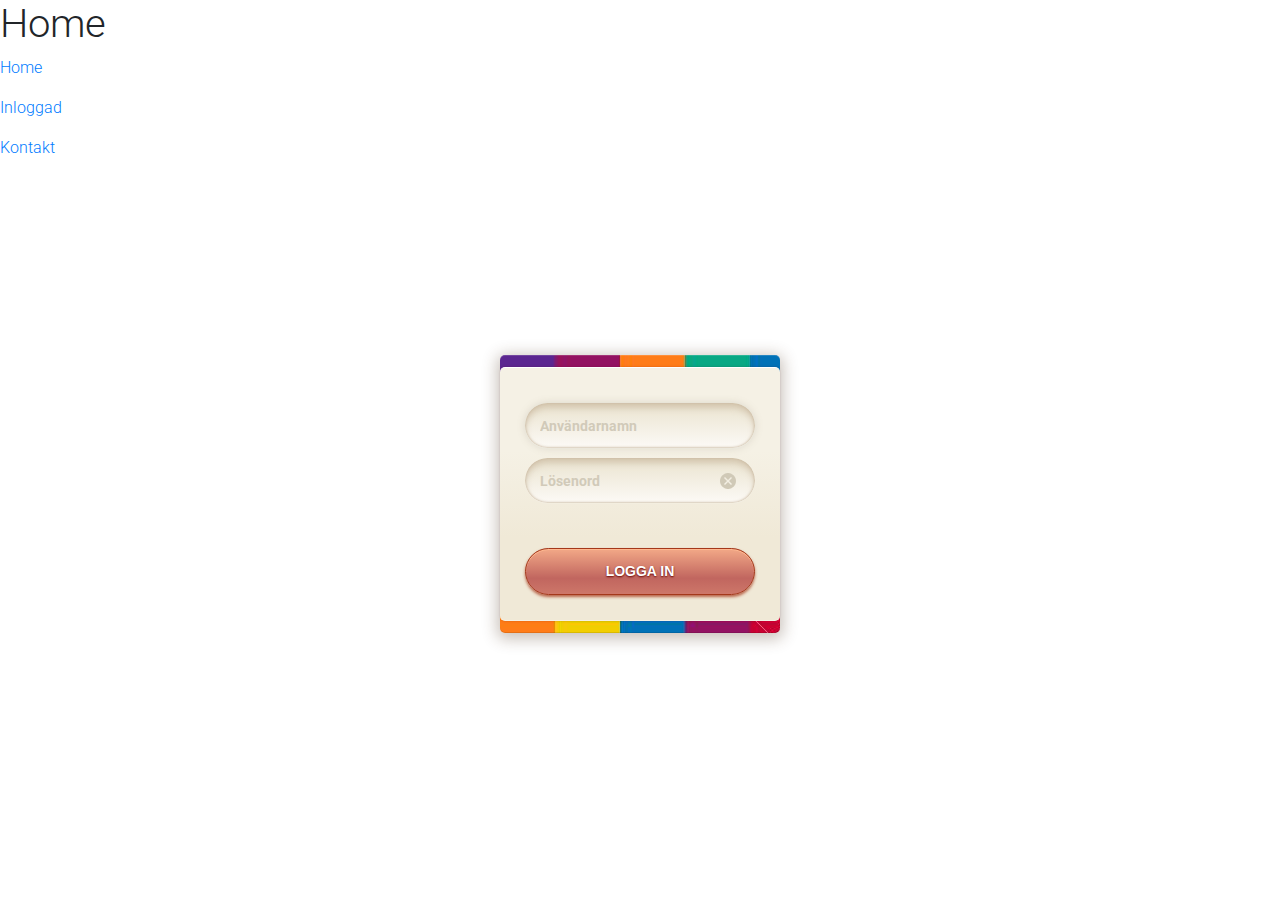
<file: index.html>
<!DOCTYPE html>

<html lang="en">
<head>
  <meta charset="utf-8">
  <title>418 I'm a teapot</title>
  <meta name="description" content="The HTML5 Herald">
  <meta name="author" content="SitePoint">
  <!-- Latest compiled and minified CSS -->
  <link rel="stylesheet" href="main.css">
  <link rel="icon" type="image/png" sizes="16x16" href="kettle.png">  
  
  <!-- mdboostrap-->
  <title>Material Design for Bootstrap</title>
  <!-- Font Awesome -->
  <link rel="stylesheet" href="https://use.fontawesome.com/releases/v5.11.2/css/all.css">
  <link rel="stylesheet" href="https://cdnjs.cloudflare.com/ajax/libs/font-awesome/4.7.0/css/font-awesome.min.css">
  <!-- Google Fonts Roboto -->
  <link rel="stylesheet" href="https://fonts.googleapis.com/css?family=Roboto:300,400,500,700&display=swap">
  <!-- Bootstrap core CSS -->
  <link rel="stylesheet" href="css/bootstrap.min.css">
  <!-- Material Design Bootstrap -->
  <link rel="stylesheet" href="css/mdb.min.css">
  <!-- My CSS -->
  <link rel="stylesheet" href="main.css">
  <link rel="stylesheet" href="css/style.css">
</head>
<body>


	<header>
		<h1>Home</h1>
	</header>
	<nav>
		<p><a href="index.html">Home</a></p>
		<p><a href="inloggad.html">Inloggad</a></p>
    <p><a href="contact.html">Kontakt</a></p>
    
  </nav>
 

<div class="mainContainer animated flipInX" id="mainFrame">
	<div class="innerContainer">
    	<form>
        	<input id="submitField" type="text" class="inputBox" placeholder="Användarnamn" autofocus="autofocus" /> 
        	<input id="submitField" type="text" class="inputBox" placeholder="Lösenord" autofocus="autofocus" /> 
			<input type="reset" value="" id="deleteButton"/>
        </form>
        <span class="submitButton"> Logga in </span>
    </div>
</div>
</file>
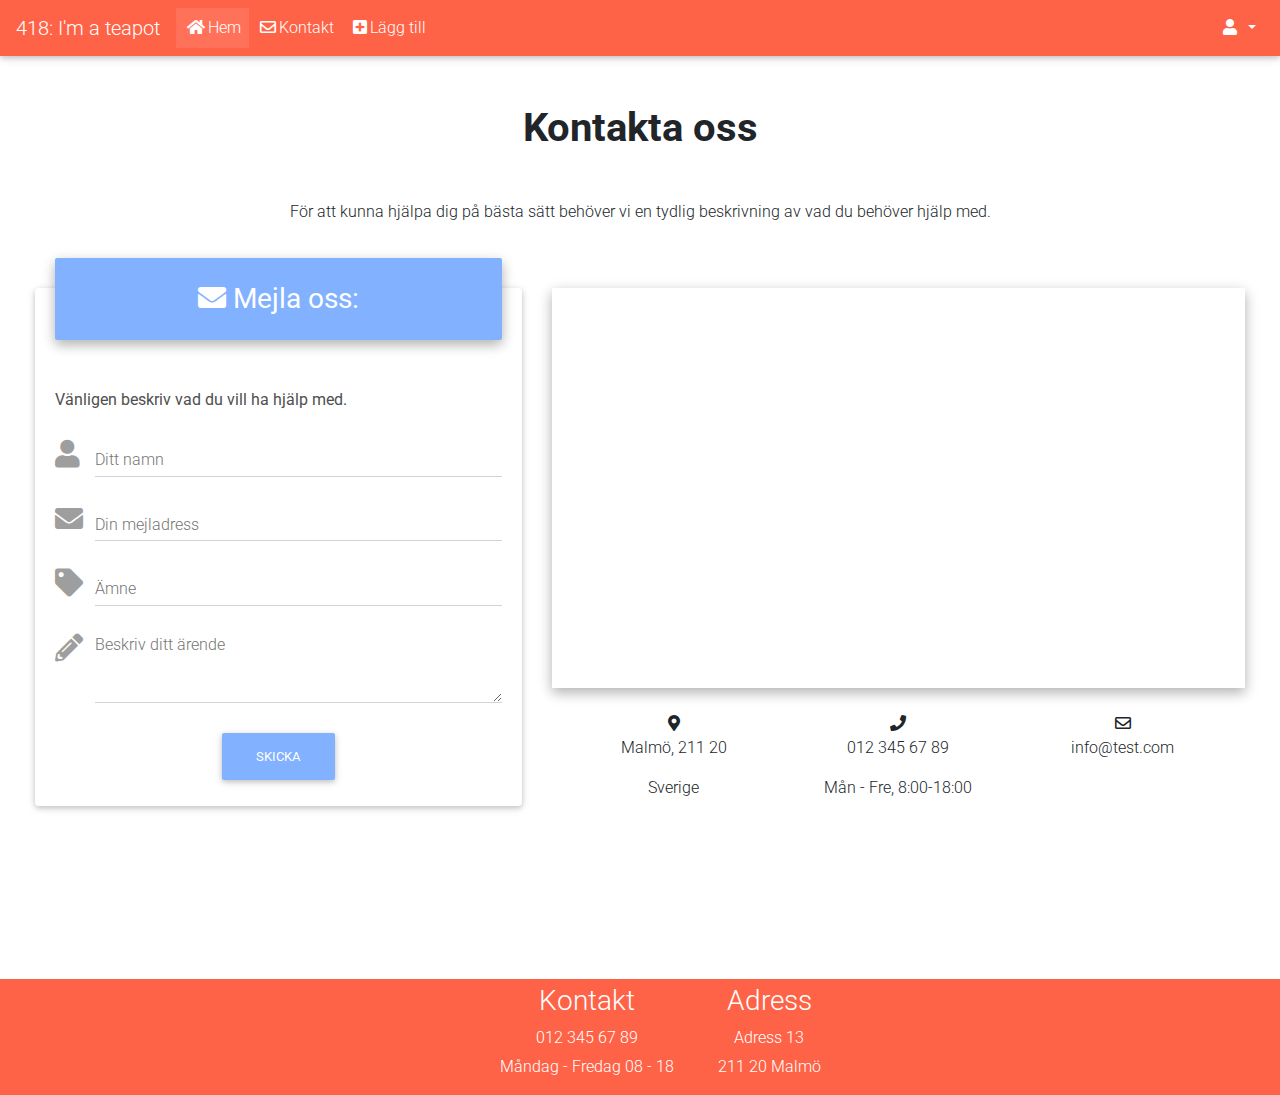
<file: contact.html>
<!DOCTYPE html>

<html lang="en">
<head>
  <meta charset="UTF-8">
  <meta name="viewport" content="width=device-width, initial-scale=1, shrink-to-fit=no">
  <meta http-equiv="X-UA-Compatible" content="IE=edge, chrome=1"> 
  <title>418 I'm a teapot</title>
  <meta name="description" content="x">
  <meta name="author" content="Team 418: I'm a teapot">
  <link rel="icon" type="image/png" sizes="16x16" href="kettle.png"> 


  <!-- Font Awesome -->
  <link rel="stylesheet" href="https://use.fontawesome.com/releases/v5.11.2/css/all.css">
  <link rel="stylesheet" href="https://cdnjs.cloudflare.com/ajax/libs/font-awesome/4.7.0/css/font-awesome.min.css">
  <!-- Google Fonts Roboto -->
  <link rel="stylesheet" href="https://fonts.googleapis.com/css?family=Roboto:300,400,500,700&display=swap">
  <!-- Bootstrap core CSS -->
  <link rel="stylesheet" href="css/bootstrap.min.css">
  <!-- Material Design Bootstrap -->
  <link rel="stylesheet" href="css/mdb.min.css">
  <!-- My CSS -->
  <link rel="stylesheet" href="main.css">
  <link rel="stylesheet" href="css/style.css">
</head>
<body>
  <!--Main Navigation-->
  <header>
  <!--Navbar -->
    <nav class="mb-1 navbar navbar-expand-lg navbar-dark">
      <a class="navbar-brand" href="#">418: I'm a teapot</a>
      <button class="navbar-toggler" type="button" data-toggle="collapse" data-target="#navbarSupportedContent-333"
      aria-controls="navbarSupportedContent-333" aria-expanded="false" aria-label="Toggle navigation">
      <span class="navbar-toggler-icon"></span>
      </button>
      <div class="collapse navbar-collapse" id="navbarSupportedContent-333">
       <ul class="navbar-nav mr-auto">
         <li class="nav-item active">
           <a class="nav-link" href="inloggad.html" title="Hem"><i class="fas fa-home"></i>Hem
            <span class="sr-only">(current)</span>
          </a>
        </li>
        <li class="nav-item">
          <a class="nav-link" href="contact.html" title="Kontakt"><i class="far fa-envelope"></i>Kontakt</a>
        </li>
        <li class="nav-item">
          <a class="nav-link" href="contact.html" title="Kontakt"><i class="fas fa-plus-square"></i>Lägg till</a>
        </li>
      </ul>
      <ul class="navbar-nav ml-auto nav-flex-icons">
        <li class="nav-item dropdown" title="Min profil">
          <a class="nav-link dropdown-toggle" id="navbarDropdownMenuLink-333" data-toggle="dropdown"
          aria-haspopup="true" aria-expanded="false">
            <i class="fas fa-user"></i>
          </a>
          <div class="dropdown-menu dropdown-menu-right dropdown-default"
          aria-labelledby="navbarDropdownMenuLink-333">
            <a class="dropdown-item" href="#">Action</a>
            <a class="dropdown-item" href="#">Another action</a>
            <a class="dropdown-item" href="index.html">Logga ut</a>
          </div>
        </li>
      </ul>
    </div>
    </nav>
<!--/.Navbar -->
  </header>
  <!--Main Navigation-->
  <main>
  <!-- Section: Contact v.1 -->
    <section class="my-5">

    <!-- Section heading -->
    <h2 class="h1-responsive font-weight-bold text-center my-5">Kontakta oss</h2>
    <!-- Section description -->
    <p class="text-center w-responsive mx-auto pb-5">För att kunna hjälpa dig på bästa sätt 
    behöver vi en tydlig beskrivning av vad du behöver hjälp med.</p>

    <!-- Grid row -->
    <div class="row">

      <!-- Grid column -->
      <div class="col-lg-5 mb-lg-0 mb-4">
        <!-- Form with header -->
        <div class="card">
          <div class="card-body">
            <!-- Header -->
            <div class="form-header blue accent-1">
              <h3 class="mt-2"><i class="fas fa-envelope"></i> Mejla oss:</h3>
            </div>
            <p class="dark-grey-text">Vänligen beskriv vad du vill ha hjälp med.</p>
            <!-- Body -->
            <div class="md-form">
              <i class="fas fa-user prefix grey-text"></i>
              <input type="text" id="form-name" class="form-control">
              <label for="form-name">Ditt namn</label>
            </div>
            <div class="md-form">
              <i class="fas fa-envelope prefix grey-text"></i>
              <input type="text" id="form-email" class="form-control">
              <label for="form-email">Din mejladress</label>
            </div>
            <div class="md-form">
              <i class="fas fa-tag prefix grey-text"></i>
              <input type="text" id="form-Subject" class="form-control">
              <label for="form-Subject">Ämne</label>
            </div>
            <div class="md-form">
              <i class="fas fa-pencil-alt prefix grey-text"></i>
              <textarea id="form-text" class="form-control md-textarea" rows="3"></textarea>
              <label for="form-text">Beskriv ditt ärende</label>
            </div>
            <div class="text-center">
              <button class="btn btn-light-blue">Skicka</button>
            </div>
          </div>
        </div>
        <!-- Form with header -->

      </div>
      <!-- Grid column -->

      <!-- Grid column -->
      <div class="col-lg-7">

        <!--Google map-->
        <div id="map-container-section" class="z-depth-1-half map-container-section mb-4" style="height: 400px">
          <!--iframe src="https://maps.google.com/maps?q=Manhatan&t=&z=15&ie=UTF8&iwloc=&output=embed" frameborder="0"
          style="border:0" allowfullscreen></iframe-->
          <!--iframe src="https://www.google.com/maps/embed?pb=!1m18!1m12!1m3!1d48376.39501495109!2d12.5657723660058!3d55.647844411024685!2m3!1f0!2f0!3f0!3m2!1i1024!2i768!4f13.1!3m3!1m2!1s0x465305a574c491ff%3A0xd3a905dfbd4888e5!2zTWFsbcO2!5e0!3m2!1ssv!2sse!4v1606817657756!5m2!1ssv!2sse" 
          width="600" height="450" frameborder="0" style="border:0;" allowfullscreen="" aria-hidden="false" tabindex="0"></iframe-->
          <iframe src="https://www.google.com/maps/embed?pb=!1m18!1m12!1m3!1d4501.836020684566!2d12.998178504210436!3d55.609899442023014!2m3!1f0!2f0!3f0!3m2!1i1024!2i768!4f13.1!3m3!1m2!1s0x4653a3fbe478e801%3A0xb97fde100fa8935c!2sMalm%C3%B6%20centralstation%2C%20211%2020%20Malm%C3%B6!5e0!3m2!1ssv!2sse!4v1606817786227!5m2!1ssv!2sse" 
          width="600" height="450" frameborder="0" style="border:0;" allowfullscreen="" aria-hidden="false" tabindex="0"></iframe>
        </div>
        <!-- Buttons-->
        <div class="row text-center">
        <div class="col-md-4">
          <!--a class="btn-floating blue accent-1"-->
          <i class="fas fa-map-marker-alt"></i>
          </a>
          <p>Malmö, 211 20</p>
          <p class="mb-md-0">Sverige</p>
        </div>
        <div class="col-md-4">
          <!--a class="btn-floating blue accent-1"-->
          <i class="fas fa-phone"></i>
          </a>
          <p>012 345 67 89</p>
          <p class="mb-md-0">Mån - Fre, 8:00-18:00</p>
        </div>
        <div class="col-md-4">
          <!--<a class="btn-floating blue accent-1"-->
          <i class="far fa-envelope"></i>
          </a>
          <p>info@test.com</p>
        </div>
      </div>
    </div>
    <!-- Grid column -->
  </div>
  <!-- Grid row -->
</section>
<!-- Section: Contact v.1 -->
</main>

<div style="height: 100px;">

</div>
  <!--Footer-->
  <footer class="footerLists">
  <div>
    <ul class="listFooter">
      <li><h3>Kontakt</h3></li>
      <li>012 345 67 89</li>
      <li>Måndag - Fredag 08 - 18</li>
    </ul>
    <ul class="listFooter">
      <li><h3>Adress</h3></li>
      <li>Adress 13 </li>
      <li>211 20 Malmö</li>
    </ul>
  </div>
  </footer>

  <!--Footer-->
    <!-- End your project here-->
  
    <!-- jQuery -->
    <script type="text/javascript" src="js/jquery.min.js"></script>
    <!-- Bootstrap tooltips -->
    <script type="text/javascript" src="js/popper.min.js"></script>
    <!-- Bootstrap core JavaScript -->
    <script type="text/javascript" src="js/bootstrap.min.js"></script>
    <!-- MDB core JavaScript -->
    <script type="text/javascript" src="js/mdb.min.js"></script>
    <!-- Your custom scripts (optional) -->
    <script type="text/javascript"></script>
  
  </body>
</html>
</file>
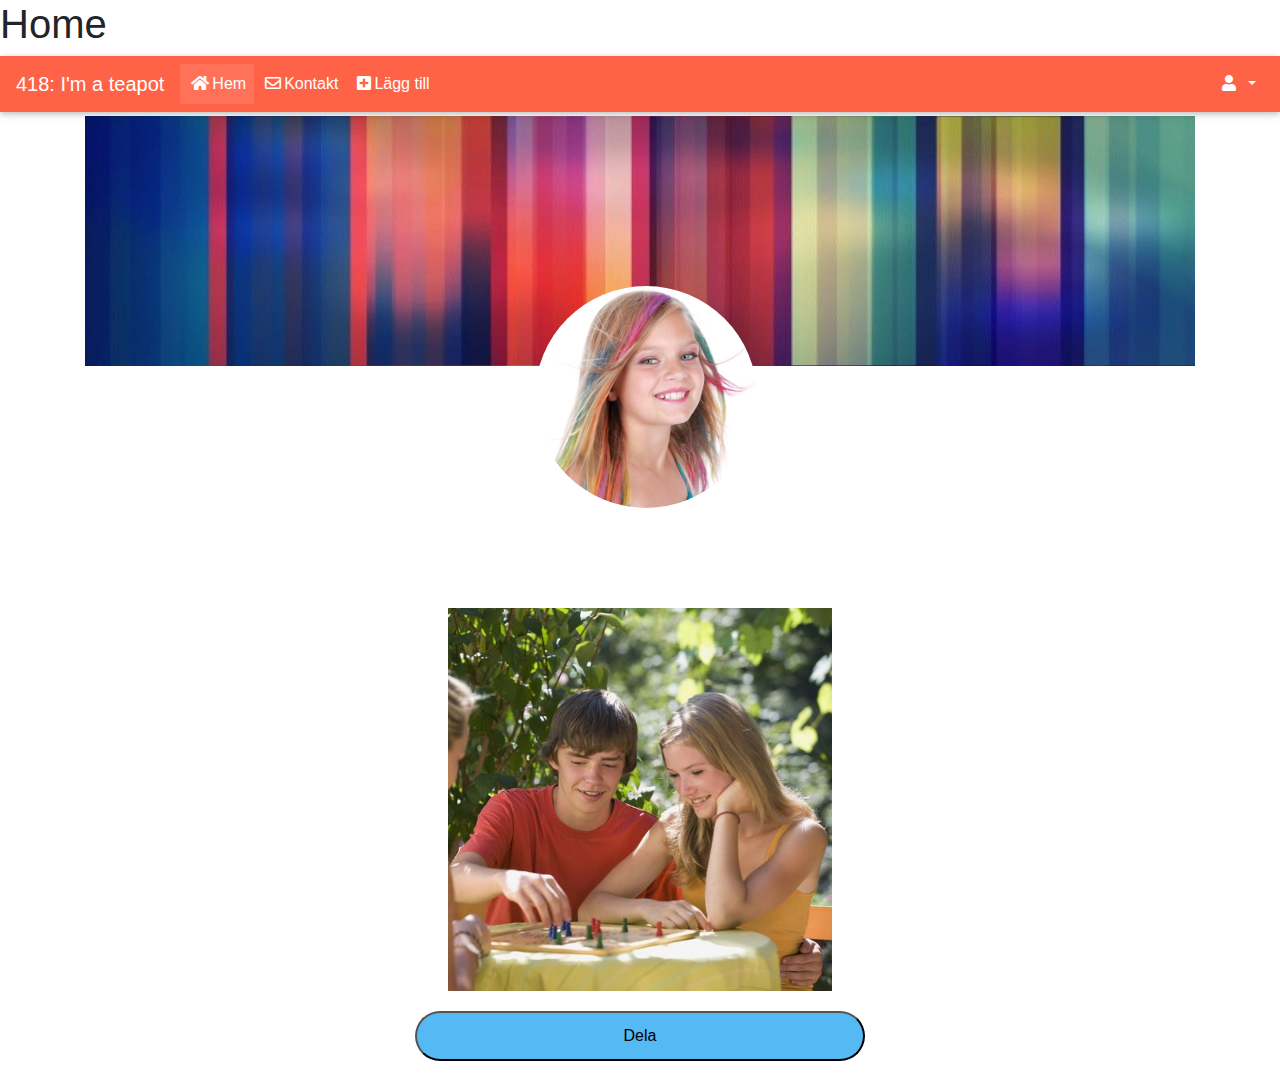
<file: profil.html>
<!DOCTYPE html>
<html lang="en">
<head>
	  <meta charset="UTF-8">
  <meta name="viewport" content="width=device-width, initial-scale=1, shrink-to-fit=no">
  <meta http-equiv="X-UA-Compatible" content="IE=edge, chrome=1"> 
  <title>418 I'm a teapot</title>
  <meta name="description" content="x">
  <meta name="author" content="Team 418: I'm a teapot">
  <link rel="icon" type="image/png" sizes="16x16" href="kettle.png"> 

  <!-- mdboostrap-->
  <!--<title>Material Design for Bootstrap</title>-->
  <!-- Font Awesome -->
  <link rel="stylesheet" href="https://use.fontawesome.com/releases/v5.11.2/css/all.css">
  <link rel="stylesheet" href="https://cdnjs.cloudflare.com/ajax/libs/font-awesome/4.7.0/css/font-awesome.min.css">
  <!-- Google Fonts Roboto -->
  <link rel="stylesheet" href="https://fonts.googleapis.com/css?family=Roboto:300,400,500,700&display=swap">
  <!-- Bootstrap core CSS -->
  <link rel="stylesheet" href="css/bootstrap.min.css">
  <!-- Material Design Bootstrap -->
  <link rel="stylesheet" href="css/mdb.min.css">
  <!-- My CSS -->
  <link rel="stylesheet" href="main.css">
  <link rel="stylesheet" href="css/style.css">
	<link href="profil.css" rel="stylesheet">
	<!--<script src="//maxcdn.bootstrapcdn.com/bootstrap/3.3.0/js/bootstrap.min.js">
	</script>
	<script src="//code.jquery.com/jquery-1.11.1.min.js">
	</script>-->
	
</head>
<body>
<header>
	<h1>Home</h1>
	</header>
	<nav class="mb-1 navbar navbar-expand-lg navbar-dark">
      <a class="navbar-brand" href="#">418: I'm a teapot</a>
      <button class="navbar-toggler" type="button" data-toggle="collapse" data-target="#navbarSupportedContent-333"
      aria-controls="navbarSupportedContent-333" aria-expanded="false" aria-label="Toggle navigation">
      <span class="navbar-toggler-icon"></span>
      </button>
      <div class="collapse navbar-collapse" id="navbarSupportedContent-333">
       <ul class="navbar-nav mr-auto">
         <li class="nav-item active">
           <a class="nav-link" href="inloggad.html" title="Hem"><i class="fas fa-home"></i>Hem
            <span class="sr-only">(current)</span>
          </a>
        </li>
        <li class="nav-item">
          <a class="nav-link" href="contact.html" title="Kontakt"><i class="far fa-envelope"></i>Kontakt</a>
        </li>
        <li class="nav-item">
          <a class="nav-link" href="contact.html" title="Kontakt"><i class="fas fa-plus-square"></i>Lägg till</a>
        </li>
      </ul>
      <ul class="navbar-nav ml-auto nav-flex-icons">
        <li class="nav-item dropdown" title="Min profil">
          <a class="nav-link dropdown-toggle" id="navbarDropdownMenuLink-333" data-toggle="dropdown"
          aria-haspopup="true" aria-expanded="false">
            <i class="fas fa-user"></i>
          </a>
          <div class="dropdown-menu dropdown-menu-right dropdown-default"
          aria-labelledby="navbarDropdownMenuLink-333">
            <a class="dropdown-item" href="#">Action</a>
            <a class="dropdown-item" href="#">Another action</a>
            <a class="dropdown-item" href="index.html">Logga ut</a>
          </div>
        </li>
      </ul>
    </div>
    </nav>

	
	<div class="container">
		<div class="fb-profile">
		<img align="left" alt="Profile image example" class="fb-image-lg" src="profilbak.jpg">
		<img align="center" alt="profilbild" class="profilbild" src="profilbild.jpg">
	    </div>
	</div>
	<div><img alt="adamojag" class="adamoanna" src="adamoanna.jpg"></div>
	<button class="dela" data-toggle="tooltip" title="Denna bild kommer synas för alla dina vänner">Dela</button>
	<div class="tooltip bs-tooltip-top" role="tooltip">
		<div class="arrow"></div>
		<div class="tooltip-inner"></div>
	</div>
</body>
</html>
</file>
<file: main.css>
.mainContainer {
  
  position: absolute;
  display: block;
  left: 50%;
  top: 50%;

  width: 280px;
/*  height: 190px;*/
  margin-left: -140px;
  margin-top: -95px;
  background-color: white;
  background-image: url(109688009-pixel-wave-rainbow-background-seamless-pattern-vector-illustration-for-website-card-poster.jpg);
  background-position: -10px top, -7px bottom;
  background-repeat: repeat-x;
  padding-top: 12px;
  padding-bottom: 12px;
  border-radius: 5px;
  -moz-border-radius: 5px;
  box-shadow: inset 0px 1px rgba(255,255,255,0.15),
        inset 0px -1px rgba(0,0,0,0.1),
        0px 3px 15px 3px rgba(75,50,25,0.3);
          
  -webkit-box-shadow: inset 0px 1px rgba(255,255,255,0.15),
            inset 0px -1px rgba(0,0,0,0.1),
            0px 3px 15px 3px rgba(75,50,25,0.3);
  ;
  -moz-box-shadow: inset 0px 1px rgba(255,255,255,0.15),
           inset 0px -1px rgba(0,0,0,0.1),
           0px 3px 15px 3px rgba(75,50,25,0.3);
           
}

.innerContainer {
  background-image: linear-gradient(bottom, #F0E9D7 23%, #F5F1E5 62%);
  background-image: -o-linear-gradient(bottom, #F0E9D7 23%, #F5F1E5 62%);
  background-image: -moz-linear-gradient(bottom, #F0E9D7 23%, #F5F1E5 62%);
  background-image: -webkit-linear-gradient(bottom, #F0E9D7 23%, #F5F1E5 62%);
  background-image: -ms-linear-gradient(bottom, #F0E9D7 23%, #F5F1E5 62%);
  background-image: -webkit-gradient(
  linear,
  left bottom,
  left top,
  color-stop(0.33, #F0E9D7),
  color-stop(0.67, #F5F1E5));
  border-radius: 5px;
  -moz-border-radius: 5px;
  /*  height: 155px;*/
  margin: 0px;
  border-top: 1px solid white;
  border-bottom: 1px solid #f5f1e4;
  box-shadow: 0px 1px 2px rgba(100,0,0,0.10),
        0px -1px 2px rgba(100,0,0,0.10);
  -webkit-box-shadow: 0px 1px 2px rgba(100,0,0,0.10),
            0px -1px 2px rgba(100,0,0,0.10);
  padding-left: 25px;
  padding-right: 25px;
  padding-top: 35px;
  padding-bottom: 25px;
  margin-bottom: 0px;
}

.inputBox {
  border: 0;
  padding: 0;
  padding-left: 15px;
  padding-right: 45px;
  /*  Don't let that box scale because of left padding*/
  -moz-box-sizing: border-box;
  -webkit-box-sizing: border-box;
  box-sizing: border-box;
  background-image: -webkit-linear-gradient(bottom, #fcfaf6 0%, #eae3cf 100%);
  background-image: linear-gradient(bottom, #fcfaf6 0%, #eae3cf 100%);
  background-image: -moz-linear-gradient(bottom, #fcfaf6 23%, #eae3cf 62%);
  background-image: -ms-linear-gradient(bottom, #fcfaf6 23%, #eae3cf 62%);
  background-image: -webkit-gradient(
  linear,
  left bottom,
  left top,
  color-stop(0, #fcfaf6),
  color-stop(1, #eae3cf));
  box-shadow: inset 0px 5px 6px rgba(205,190,165,0.75),
        inset 0px 0px 2px 1px rgba(205,190,165,0.75),
        0px 1px rgba(255,255,255,0.1);
  -webkit-box-shadow: inset 0px 5px 6px rgba(205,190,165,0.75),
        inset 0px 0px 2px 1px rgba(205,190,165,0.75),
        0px 1px rgba(255,255,255,0.1);
  -moz-box-shadow: inset 0px 5px 6px rgba(205,190,165,0.75),
        inset 0px 0px 2px 1px rgba(205,190,165,0.75),
        0px 1px rgba(255,255,255,0.1);
  border-radius: 30px;
  -moz-border-radius: 30px;
  height: 45px;
  width: 100%;
  color: #97917e;
  font-weight: bold;
  font-size: 14px;
  outline: none;
  line-height: 18px;
  
  -webkit-transition: all 1s;

  
}

.inputBox:focus {
  color: #7b745e;
  -webkit-box-shadow: inset 0px 5px 6px rgba(205,190,165,0.75),
            inset 0px 0px 2px 1px rgba(205,190,165,0.75),
            0px 1px rgba(255,255,255,0.1),
            0px 0px 8px rgba(125,115,95,0.2);
}


#deleteButton{
  background-image:url([data-uri]);
  border: 0;
  width:  16px;
  height: 16px;
  background-color: transparent;
  cursor: pointer;
  position: relative;
  top: -40px;
  right: -195px;
}

#deleteButton:hover{
  background-image: url([data-uri]);  
}


.submitButton {
  background-color: rgb(165 25 25 / 63%);
  background-image: -webkit-linear-gradient(top, rgba(255,185,145,0.8) 0%, rgba(255,215,190,0) 65%,rgba(255,185,145,0.2) 100%);
  background-image: -moz-linear-gradient(top, rgba(255,185,145,0.8) 0%, rgba(255,215,190,0) 65%,rgba(255,185,145,0.2) 100%);
  background-image: -ms-linear-gradient(top, rgba(255,185,145,0.8) 0%, rgba(255,215,190,0) 65%,rgba(255,185,145,0.2) 100%);
  background-image: -o-linear-gradient(top, rgba(255,185,145,0.8) 0%, rgba(255,215,190,0) 65%,rgba(255,185,145,0.2) 100%);
  background-image: linear-gradient(top, rgba(255,185,145,0.8) 0%, rgba(255,215,190,0) 65%,rgba(255,185,145,0.2) 100%);

  
  
  padding: 0px;
  border: none;
  margin: 0px;
  outline: none;

  display:inline-block;;  
  font-size: 14px;
  text-transform: uppercase;
  font-family: Arial, Helvetica, sans-serif;
  font-weight: bold;
  padding-top: 12px;
  padding-bottom: 12px;
  color: white;
  text-shadow: 0px 1px 2px #660300;
  
  margin-top: 10px;
  width: 100%;
  text-align: center;
  
  cursor: pointer;

  border: 1px solid #a4381b;
  border-radius: 30px;
  -moz-border-radius: 30px;
  
  box-shadow: inset 0px 1px rgba(255,185,145,1),
        0px 2px 3px rgba(165,55,25,0.75);
          
  -webkit-box-shadow: inset 0px 1px rgba(255,185,145,1),
            0px 2px 3px rgba(165,55,25,0.75);
            
  -moz-box-shadow: inset 0px 1px rgba(255,185,145,1),
           0px 2px 3px rgba(165,55,25,0.75);
           
    -moz-transition: all 1s ease-in;
    /* WebKit */
    -webkit-transition: all 1s ease-in;
    /* Opera */
    -o-transition: all 1s ease-in;
    /* Standard */
    transition: all 1s ease-in;

}


.submitButton:hover {
    background-color: #df620f;
    border: 1px solid #df620f;
    
    text-shadow: 0px 1px 3px #660300;
    
    box-shadow: inset 0px 1px rgba(245,180,107,1),
              0px 2px 3px rgba(165,55,25,0.75),
              0px 0px 15px 0px rgba(255,115,0,0.65);
    
    -webkit-box-shadow: inset 0px 1px rgba(245,180,107,1),
              0px 2px 3px rgba(165,55,25,0.75),
              0px 0px 15px 0px rgba(255,115,25,0.65);
              
    -moz-box-shadow:  inset 0px 1px rgba(245,180,107,1),
              0px 2px 3px rgba(165,55,25,0.75),
              0px 0px 15px 0px rgba(255,115,25,0.65);
}


::-webkit-input-placeholder {
    color:    #d1cab9;
}
:-moz-placeholder {
    color:    #d1cab9;
}
:-ms-input-placeholder {
        color:    #d1cab9;
}


#submitField {
  -webkit-animation-duration: 1s;
    -webkit-animation-delay: 1s;
    -webkit-animation-iteration-count: 2;
  
  -moz-animation-duration: 1s;
    -moz-animation-delay: 1s;
    -moz-animation-iteration-count: 2;  
  
  -o-animation-duration: 1s;
    -o-animation-delay: 1s;
    -o-animation-iteration-count: 2;  
  
  animation-duration: 1s;
    animation-delay: 1s;
    animation-iteration-count: 2; 
	margin-bottom: 10px;
}

/*form {
  padding: 0;
  border: 0;
  margin: 0;
    
}*/

/*body {
background-color: #eaede0;
background: -webkit-linear-gradient(top left, #eaede0, #d2d4c9);
background: -moz-linear-gradient(top left, #eaede0, #d2d4c9);
background: -ms-linear-gradient(top left, #eaede0, #d2d4c9);
}*/

/* Animate.css */

@charset "UTF-8";
/*
Animate.css - https://daneden.me/animate
Licensed under the â˜º license (http://licence.visualidiot.com/)

Copyright (c) 2012 Dan Eden

Permission is hereby granted, free of charge, to any person obtaining a copy of this software and associated documentation files (the "Software"), to deal in the Software without restriction, including without limitation the rights to use, copy, modify, merge, publish, distribute, sublicense, and/or sell copies of the Software, and to permit persons to whom the Software is furnished to do so, subject to the following conditions:

The above copyright notice and this permission notice shall be included in all copies or substantial portions of the Software.

THE SOFTWARE IS PROVIDED "AS IS", WITHOUT WARRANTY OF ANY KIND, EXPRESS OR IMPLIED, INCLUDING BUT NOT LIMITED TO THE WARRANTIES OF MERCHANTABILITY, FITNESS FOR A PARTICULAR PURPOSE AND NONINFRINGEMENT. IN NO EVENT SHALL THE AUTHORS OR COPYRIGHT HOLDERS BE LIABLE FOR ANY CLAIM, DAMAGES OR OTHER LIABILITY, WHETHER IN AN ACTION OF CONTRACT, TORT OR OTHERWISE, ARISING FROM, OUT OF OR IN CONNECTION WITH THE SOFTWARE OR THE USE OR OTHER DEALINGS IN THE SOFTWARE.
*/

.animated {
  -webkit-animation-duration: 1s;
     -moz-animation-duration: 1s;
       -o-animation-duration: 1s;
          animation-duration: 1s;
  -webkit-animation-fill-mode: both;
     -moz-animation-fill-mode: both;
       -o-animation-fill-mode: both;
          animation-fill-mode: both;
}

.animated.hinge {
  -webkit-animation-duration: 2s;
     -moz-animation-duration: 2s;
       -o-animation-duration: 2s;
          animation-duration: 2s;
}

@-webkit-keyframes flash {
  0%, 50%, 100% {opacity: 1;} 
  25%, 75% {opacity: 0;}
}

@-moz-keyframes flash {
  0%, 50%, 100% {opacity: 1;} 
  25%, 75% {opacity: 0;}
}

@-o-keyframes flash {
  0%, 50%, 100% {opacity: 1;} 
  25%, 75% {opacity: 0;}
}

@keyframes flash {
  0%, 50%, 100% {opacity: 1;} 
  25%, 75% {opacity: 0;}
}

.flash {
  -webkit-animation-name: flash;
  -moz-animation-name: flash;
  -o-animation-name: flash;
  animation-name: flash;
}
@-webkit-keyframes shake {
  0%, 100% {-webkit-transform: translateX(0);}
  10%, 30%, 50%, 70%, 90% {-webkit-transform: translateX(-10px);}
  20%, 40%, 60%, 80% {-webkit-transform: translateX(10px);}
}

@-moz-keyframes shake {
  0%, 100% {-moz-transform: translateX(0);}
  10%, 30%, 50%, 70%, 90% {-moz-transform: translateX(-10px);}
  20%, 40%, 60%, 80% {-moz-transform: translateX(10px);}
}

@-o-keyframes shake {
  0%, 100% {-o-transform: translateX(0);}
  10%, 30%, 50%, 70%, 90% {-o-transform: translateX(-10px);}
  20%, 40%, 60%, 80% {-o-transform: translateX(10px);}
}

@keyframes shake {
  0%, 100% {transform: translateX(0);}
  10%, 30%, 50%, 70%, 90% {transform: translateX(-10px);}
  20%, 40%, 60%, 80% {transform: translateX(10px);}
}

.shake {
  -webkit-animation-name: shake;
  -moz-animation-name: shake;
  -o-animation-name: shake;
  animation-name: shake;
}
@-webkit-keyframes bounce {
  0%, 20%, 50%, 80%, 100% {-webkit-transform: translateY(0);}
  40% {-webkit-transform: translateY(-30px);}
  60% {-webkit-transform: translateY(-15px);}
}

@-moz-keyframes bounce {
  0%, 20%, 50%, 80%, 100% {-moz-transform: translateY(0);}
  40% {-moz-transform: translateY(-30px);}
  60% {-moz-transform: translateY(-15px);}
}

@-o-keyframes bounce {
  0%, 20%, 50%, 80%, 100% {-o-transform: translateY(0);}
  40% {-o-transform: translateY(-30px);}
  60% {-o-transform: translateY(-15px);}
}
@keyframes bounce {
  0%, 20%, 50%, 80%, 100% {transform: translateY(0);}
  40% {transform: translateY(-30px);}
  60% {transform: translateY(-15px);}
}

.bounce {
  -webkit-animation-name: bounce;
  -moz-animation-name: bounce;
  -o-animation-name: bounce;
  animation-name: bounce;
}
@-webkit-keyframes tada {
  0% {-webkit-transform: scale(1);} 
  10%, 20% {-webkit-transform: scale(0.9) rotate(-3deg);}
  30%, 50%, 70%, 90% {-webkit-transform: scale(1.1) rotate(3deg);}
  40%, 60%, 80% {-webkit-transform: scale(1.1) rotate(-3deg);}
  100% {-webkit-transform: scale(1) rotate(0);}
}

@-moz-keyframes tada {
  0% {-moz-transform: scale(1);}  
  10%, 20% {-moz-transform: scale(0.9) rotate(-3deg);}
  30%, 50%, 70%, 90% {-moz-transform: scale(1.1) rotate(3deg);}
  40%, 60%, 80% {-moz-transform: scale(1.1) rotate(-3deg);}
  100% {-moz-transform: scale(1) rotate(0);}
}

@-o-keyframes tada {
  0% {-o-transform: scale(1);}  
  10%, 20% {-o-transform: scale(0.9) rotate(-3deg);}
  30%, 50%, 70%, 90% {-o-transform: scale(1.1) rotate(3deg);}
  40%, 60%, 80% {-o-transform: scale(1.1) rotate(-3deg);}
  100% {-o-transform: scale(1) rotate(0);}
}

@keyframes tada {
  0% {transform: scale(1);} 
  10%, 20% {transform: scale(0.9) rotate(-3deg);}
  30%, 50%, 70%, 90% {transform: scale(1.1) rotate(3deg);}
  40%, 60%, 80% {transform: scale(1.1) rotate(-3deg);}
  100% {transform: scale(1) rotate(0);}
}

.tada {
  -webkit-animation-name: tada;
  -moz-animation-name: tada;
  -o-animation-name: tada;
  animation-name: tada;
}
@-webkit-keyframes swing {
  20%, 40%, 60%, 80%, 100% { -webkit-transform-origin: top center; }
  20% { -webkit-transform: rotate(15deg); } 
  40% { -webkit-transform: rotate(-10deg); }
  60% { -webkit-transform: rotate(5deg); }  
  80% { -webkit-transform: rotate(-5deg); } 
  100% { -webkit-transform: rotate(0deg); }
}

@-moz-keyframes swing {
  20% { -moz-transform: rotate(15deg); }  
  40% { -moz-transform: rotate(-10deg); }
  60% { -moz-transform: rotate(5deg); } 
  80% { -moz-transform: rotate(-5deg); }  
  100% { -moz-transform: rotate(0deg); }
}

@-o-keyframes swing {
  20% { -o-transform: rotate(15deg); }  
  40% { -o-transform: rotate(-10deg); }
  60% { -o-transform: rotate(5deg); } 
  80% { -o-transform: rotate(-5deg); }  
  100% { -o-transform: rotate(0deg); }
}

@keyframes swing {
  20% { transform: rotate(15deg); } 
  40% { transform: rotate(-10deg); }
  60% { transform: rotate(5deg); }  
  80% { transform: rotate(-5deg); } 
  100% { transform: rotate(0deg); }
}

.swing {
  -webkit-transform-origin: top center;
  -moz-transform-origin: top center;
  -o-transform-origin: top center;
  transform-origin: top center;
  -webkit-animation-name: swing;
  -moz-animation-name: swing;
  -o-animation-name: swing;
  animation-name: swing;
}
/* originally authored by Nick Pettit - https://github.com/nickpettit/glide */

@-webkit-keyframes wobble {
  0% { -webkit-transform: translateX(0%); }
  15% { -webkit-transform: translateX(-25%) rotate(-5deg); }
  30% { -webkit-transform: translateX(20%) rotate(3deg); }
  45% { -webkit-transform: translateX(-15%) rotate(-3deg); }
  60% { -webkit-transform: translateX(10%) rotate(2deg); }
  75% { -webkit-transform: translateX(-5%) rotate(-1deg); }
  100% { -webkit-transform: translateX(0%); }
}

@-moz-keyframes wobble {
  0% { -moz-transform: translateX(0%); }
  15% { -moz-transform: translateX(-25%) rotate(-5deg); }
  30% { -moz-transform: translateX(20%) rotate(3deg); }
  45% { -moz-transform: translateX(-15%) rotate(-3deg); }
  60% { -moz-transform: translateX(10%) rotate(2deg); }
  75% { -moz-transform: translateX(-5%) rotate(-1deg); }
  100% { -moz-transform: translateX(0%); }
}

@-o-keyframes wobble {
  0% { -o-transform: translateX(0%); }
  15% { -o-transform: translateX(-25%) rotate(-5deg); }
  30% { -o-transform: translateX(20%) rotate(3deg); }
  45% { -o-transform: translateX(-15%) rotate(-3deg); }
  60% { -o-transform: translateX(10%) rotate(2deg); }
  75% { -o-transform: translateX(-5%) rotate(-1deg); }
  100% { -o-transform: translateX(0%); }
}

@keyframes wobble {
  0% { transform: translateX(0%); }
  15% { transform: translateX(-25%) rotate(-5deg); }
  30% { transform: translateX(20%) rotate(3deg); }
  45% { transform: translateX(-15%) rotate(-3deg); }
  60% { transform: translateX(10%) rotate(2deg); }
  75% { transform: translateX(-5%) rotate(-1deg); }
  100% { transform: translateX(0%); }
}

.wobble {
  -webkit-animation-name: wobble;
  -moz-animation-name: wobble;
  -o-animation-name: wobble;
  animation-name: wobble;
}
/* originally authored by Nick Pettit - https://github.com/nickpettit/glide */

@-webkit-keyframes pulse {
    0% { -webkit-transform: scale(1); } 
  50% { -webkit-transform: scale(1.1); }
    100% { -webkit-transform: scale(1); }
}
@-moz-keyframes pulse {
    0% { -moz-transform: scale(1); }  
  50% { -moz-transform: scale(1.1); }
    100% { -moz-transform: scale(1); }
}
@-o-keyframes pulse {
    0% { -o-transform: scale(1); }  
  50% { -o-transform: scale(1.1); }
    100% { -o-transform: scale(1); }
}
@keyframes pulse {
    0% { transform: scale(1); } 
  50% { transform: scale(1.1); }
    100% { transform: scale(1); }
}

.pulse {
  -webkit-animation-name: pulse;
  -moz-animation-name: pulse;
  -o-animation-name: pulse;
  animation-name: pulse;
}
@-webkit-keyframes flip {
  0% {
    -webkit-transform: perspective(400px) rotateY(0);
    -webkit-animation-timing-function: ease-out;
  }
  40% {
    -webkit-transform: perspective(400px) translateZ(150px) rotateY(170deg);
    -webkit-animation-timing-function: ease-out;
  }
  50% {
    -webkit-transform: perspective(400px) translateZ(150px) rotateY(190deg) scale(1);
    -webkit-animation-timing-function: ease-in;
  }
  80% {
    -webkit-transform: perspective(400px) rotateY(360deg) scale(.95);
    -webkit-animation-timing-function: ease-in;
  }
  100% {
    -webkit-transform: perspective(400px) scale(1);
    -webkit-animation-timing-function: ease-in;
  }
}
@-moz-keyframes flip {
  0% {
    -moz-transform: perspective(400px) rotateY(0);
    -moz-animation-timing-function: ease-out;
  }
  40% {
    -moz-transform: perspective(400px) translateZ(150px) rotateY(170deg);
    -moz-animation-timing-function: ease-out;
  }
  50% {
    -moz-transform: perspective(400px) translateZ(150px) rotateY(190deg) scale(1);
    -moz-animation-timing-function: ease-in;
  }
  80% {
    -moz-transform: perspective(400px) rotateY(360deg) scale(.95);
    -moz-animation-timing-function: ease-in;
  }
  100% {
    -moz-transform: perspective(400px) scale(1);
    -moz-animation-timing-function: ease-in;
  }
}
@-o-keyframes flip {
  0% {
    -o-transform: perspective(400px) rotateY(0);
    -o-animation-timing-function: ease-out;
  }
  40% {
    -o-transform: perspective(400px) translateZ(150px) rotateY(170deg);
    -o-animation-timing-function: ease-out;
  }
  50% {
    -o-transform: perspective(400px) translateZ(150px) rotateY(190deg) scale(1);
    -o-animation-timing-function: ease-in;
  }
  80% {
    -o-transform: perspective(400px) rotateY(360deg) scale(.95);
    -o-animation-timing-function: ease-in;
  }
  100% {
    -o-transform: perspective(400px) scale(1);
    -o-animation-timing-function: ease-in;
  }
}
@keyframes flip {
  0% {
    transform: perspective(400px) rotateY(0);
    animation-timing-function: ease-out;
  }
  40% {
    transform: perspective(400px) translateZ(150px) rotateY(170deg);
    animation-timing-function: ease-out;
  }
  50% {
    transform: perspective(400px) translateZ(150px) rotateY(190deg) scale(1);
    animation-timing-function: ease-in;
  }
  80% {
    transform: perspective(400px) rotateY(360deg) scale(.95);
    animation-timing-function: ease-in;
  }
  100% {
    transform: perspective(400px) scale(1);
    animation-timing-function: ease-in;
  }
}

.flip {
  -webkit-backface-visibility: visible !important;
  -webkit-animation-name: flip;
  -moz-backface-visibility: visible !important;
  -moz-animation-name: flip;
  -o-backface-visibility: visible !important;
  -o-animation-name: flip;
  backface-visibility: visible !important;
  animation-name: flip;
}
@-webkit-keyframes flipInX {
    0% {
        -webkit-transform: perspective(400px) rotateX(90deg);
        opacity: 0;
    }
    
    40% {
        -webkit-transform: perspective(400px) rotateX(-10deg);
    }
    
    70% {
        -webkit-transform: perspective(400px) rotateX(10deg);
    }
    
    100% {
        -webkit-transform: perspective(400px) rotateX(0deg);
        opacity: 1;
    }
}
@-moz-keyframes flipInX {
    0% {
        -moz-transform: perspective(400px) rotateX(90deg);
        opacity: 0;
    }
    
    40% {
        -moz-transform: perspective(400px) rotateX(-10deg);
    }
    
    70% {
        -moz-transform: perspective(400px) rotateX(10deg);
    }
    
    100% {
        -moz-transform: perspective(400px) rotateX(0deg);
        opacity: 1;
    }
}
@-o-keyframes flipInX {
    0% {
        -o-transform: perspective(400px) rotateX(90deg);
        opacity: 0;
    }
    
    40% {
        -o-transform: perspective(400px) rotateX(-10deg);
    }
    
    70% {
        -o-transform: perspective(400px) rotateX(10deg);
    }
    
    100% {
        -o-transform: perspective(400px) rotateX(0deg);
        opacity: 1;
    }
}
@keyframes flipInX {
    0% {
        transform: perspective(400px) rotateX(90deg);
        opacity: 0;
    }
    
    40% {
        transform: perspective(400px) rotateX(-10deg);
    }
    
    70% {
        transform: perspective(400px) rotateX(10deg);
    }
    
    100% {
        transform: perspective(400px) rotateX(0deg);
        opacity: 1;
    }
}

.flipInX {
  -webkit-backface-visibility: visible !important;
  -webkit-animation-name: flipInX;
  -moz-backface-visibility: visible !important;
  -moz-animation-name: flipInX;
  -o-backface-visibility: visible !important;
  -o-animation-name: flipInX;
  backface-visibility: visible !important;
  animation-name: flipInX;
}
@-webkit-keyframes flipOutX {
    0% {
        -webkit-transform: perspective(400px) rotateX(0deg);
        opacity: 1;
    }
  100% {
        -webkit-transform: perspective(400px) rotateX(90deg);
        opacity: 0;
    }
}

@-moz-keyframes flipOutX {
    0% {
        -moz-transform: perspective(400px) rotateX(0deg);
        opacity: 1;
    }
  100% {
        -moz-transform: perspective(400px) rotateX(90deg);
        opacity: 0;
    }
}

@-o-keyframes flipOutX {
    0% {
        -o-transform: perspective(400px) rotateX(0deg);
        opacity: 1;
    }
  100% {
        -o-transform: perspective(400px) rotateX(90deg);
        opacity: 0;
    }
}

@keyframes flipOutX {
    0% {
        transform: perspective(400px) rotateX(0deg);
        opacity: 1;
    }
  100% {
        transform: perspective(400px) rotateX(90deg);
        opacity: 0;
    }
}

.flipOutX {
  -webkit-animation-name: flipOutX;
  -webkit-backface-visibility: visible !important;
  -moz-animation-name: flipOutX;
  -moz-backface-visibility: visible !important;
  -o-animation-name: flipOutX;
  -o-backface-visibility: visible !important;
  animation-name: flipOutX;
  backface-visibility: visible !important;
}
@-webkit-keyframes flipInY {
    0% {
        -webkit-transform: perspective(400px) rotateY(90deg);
        opacity: 0;
    }
    
    40% {
        -webkit-transform: perspective(400px) rotateY(-10deg);
    }
    
    70% {
        -webkit-transform: perspective(400px) rotateY(10deg);
    }
    
    100% {
        -webkit-transform: perspective(400px) rotateY(0deg);
        opacity: 1;
    }
}
@-moz-keyframes flipInY {
    0% {
        -moz-transform: perspective(400px) rotateY(90deg);
        opacity: 0;
    }
    
    40% {
        -moz-transform: perspective(400px) rotateY(-10deg);
    }
    
    70% {
        -moz-transform: perspective(400px) rotateY(10deg);
    }
    
    100% {
        -moz-transform: perspective(400px) rotateY(0deg);
        opacity: 1;
    }
}
@-o-keyframes flipInY {
    0% {
        -o-transform: perspective(400px) rotateY(90deg);
        opacity: 0;
    }
    
    40% {
        -o-transform: perspective(400px) rotateY(-10deg);
    }
    
    70% {
        -o-transform: perspective(400px) rotateY(10deg);
    }
    
    100% {
        -o-transform: perspective(400px) rotateY(0deg);
        opacity: 1;
    }
}
@keyframes flipInY {
    0% {
        transform: perspective(400px) rotateY(90deg);
        opacity: 0;
    }
    
    40% {
        transform: perspective(400px) rotateY(-10deg);
    }
    
    70% {
        transform: perspective(400px) rotateY(10deg);
    }
    
    100% {
        transform: perspective(400px) rotateY(0deg);
        opacity: 1;
    }
}

.flipInY {
  -webkit-backface-visibility: visible !important;
  -webkit-animation-name: flipInY;
  -moz-backface-visibility: visible !important;
  -moz-animation-name: flipInY;
  -o-backface-visibility: visible !important;
  -o-animation-name: flipInY;
  backface-visibility: visible !important;
  animation-name: flipInY;
}
@-webkit-keyframes flipOutY {
    0% {
        -webkit-transform: perspective(400px) rotateY(0deg);
        opacity: 1;
    }
  100% {
        -webkit-transform: perspective(400px) rotateY(90deg);
        opacity: 0;
    }
}
@-moz-keyframes flipOutY {
    0% {
        -moz-transform: perspective(400px) rotateY(0deg);
        opacity: 1;
    }
  100% {
        -moz-transform: perspective(400px) rotateY(90deg);
        opacity: 0;
    }
}
@-o-keyframes flipOutY {
    0% {
        -o-transform: perspective(400px) rotateY(0deg);
        opacity: 1;
    }
  100% {
        -o-transform: perspective(400px) rotateY(90deg);
        opacity: 0;
    }
}
@keyframes flipOutY {
    0% {
        transform: perspective(400px) rotateY(0deg);
        opacity: 1;
    }
  100% {
        transform: perspective(400px) rotateY(90deg);
        opacity: 0;
    }
}

.flipOutY {
  -webkit-backface-visibility: visible !important;
  -webkit-animation-name: flipOutY;
  -moz-backface-visibility: visible !important;
  -moz-animation-name: flipOutY;
  -o-backface-visibility: visible !important;
  -o-animation-name: flipOutY;
  backface-visibility: visible !important;
  animation-name: flipOutY;
}
@-webkit-keyframes fadeIn {
  0% {opacity: 0;}  
  100% {opacity: 1;}
}

@-moz-keyframes fadeIn {
  0% {opacity: 0;}  
  100% {opacity: 1;}
}

@-o-keyframes fadeIn {
  0% {opacity: 0;}  
  100% {opacity: 1;}
}

@keyframes fadeIn {
  0% {opacity: 0;}  
  100% {opacity: 1;}
}

.fadeIn {
  -webkit-animation-name: fadeIn;
  -moz-animation-name: fadeIn;
  -o-animation-name: fadeIn;
  animation-name: fadeIn;
}
@-webkit-keyframes fadeInUp {
  0% {
    opacity: 0;
    -webkit-transform: translateY(20px);
  }
  
  100% {
    opacity: 1;
    -webkit-transform: translateY(0);
  }
}

@-moz-keyframes fadeInUp {
  0% {
    opacity: 0;
    -moz-transform: translateY(20px);
  }
  
  100% {
    opacity: 1;
    -moz-transform: translateY(0);
  }
}

@-o-keyframes fadeInUp {
  0% {
    opacity: 0;
    -o-transform: translateY(20px);
  }
  
  100% {
    opacity: 1;
    -o-transform: translateY(0);
  }
}

@keyframes fadeInUp {
  0% {
    opacity: 0;
    transform: translateY(20px);
  }
  
  100% {
    opacity: 1;
    transform: translateY(0);
  }
}

.fadeInUp {
  -webkit-animation-name: fadeInUp;
  -moz-animation-name: fadeInUp;
  -o-animation-name: fadeInUp;
  animation-name: fadeInUp;
}
@-webkit-keyframes fadeInDown {
  0% {
    opacity: 0;
    -webkit-transform: translateY(-20px);
  }
  
  100% {
    opacity: 1;
    -webkit-transform: translateY(0);
  }
}

@-moz-keyframes fadeInDown {
  0% {
    opacity: 0;
    -moz-transform: translateY(-20px);
  }
  
  100% {
    opacity: 1;
    -moz-transform: translateY(0);
  }
}

@-o-keyframes fadeInDown {
  0% {
    opacity: 0;
    -o-transform: translateY(-20px);
  }
  
  100% {
    opacity: 1;
    -o-transform: translateY(0);
  }
}

@keyframes fadeInDown {
  0% {
    opacity: 0;
    transform: translateY(-20px);
  }
  
  100% {
    opacity: 1;
    transform: translateY(0);
  }
}

.fadeInDown {
  -webkit-animation-name: fadeInDown;
  -moz-animation-name: fadeInDown;
  -o-animation-name: fadeInDown;
  animation-name: fadeInDown;
}
@-webkit-keyframes fadeInLeft {
  0% {
    opacity: 0;
    -webkit-transform: translateX(-20px);
  }
  
  100% {
    opacity: 1;
    -webkit-transform: translateX(0);
  }
}

@-moz-keyframes fadeInLeft {
  0% {
    opacity: 0;
    -moz-transform: translateX(-20px);
  }
  
  100% {
    opacity: 1;
    -moz-transform: translateX(0);
  }
}

@-o-keyframes fadeInLeft {
  0% {
    opacity: 0;
    -o-transform: translateX(-20px);
  }
  
  100% {
    opacity: 1;
    -o-transform: translateX(0);
  }
}

@keyframes fadeInLeft {
  0% {
    opacity: 0;
    transform: translateX(-20px);
  }
  
  100% {
    opacity: 1;
    transform: translateX(0);
  }
}

.fadeInLeft {
  -webkit-animation-name: fadeInLeft;
  -moz-animation-name: fadeInLeft;
  -o-animation-name: fadeInLeft;
  animation-name: fadeInLeft;
}
@-webkit-keyframes fadeInRight {
  0% {
    opacity: 0;
    -webkit-transform: translateX(20px);
  }
  
  100% {
    opacity: 1;
    -webkit-transform: translateX(0);
  }
}

@-moz-keyframes fadeInRight {
  0% {
    opacity: 0;
    -moz-transform: translateX(20px);
  }
  
  100% {
    opacity: 1;
    -moz-transform: translateX(0);
  }
}

@-o-keyframes fadeInRight {
  0% {
    opacity: 0;
    -o-transform: translateX(20px);
  }
  
  100% {
    opacity: 1;
    -o-transform: translateX(0);
  }
}

@keyframes fadeInRight {
  0% {
    opacity: 0;
    transform: translateX(20px);
  }
  
  100% {
    opacity: 1;
    transform: translateX(0);
  }
}

.fadeInRight {
  -webkit-animation-name: fadeInRight;
  -moz-animation-name: fadeInRight;
  -o-animation-name: fadeInRight;
  animation-name: fadeInRight;
}
@-webkit-keyframes fadeInUpBig {
  0% {
    opacity: 0;
    -webkit-transform: translateY(2000px);
  }
  
  100% {
    opacity: 1;
    -webkit-transform: translateY(0);
  }
}

@-moz-keyframes fadeInUpBig {
  0% {
    opacity: 0;
    -moz-transform: translateY(2000px);
  }
  
  100% {
    opacity: 1;
    -moz-transform: translateY(0);
  }
}

@-o-keyframes fadeInUpBig {
  0% {
    opacity: 0;
    -o-transform: translateY(2000px);
  }
  
  100% {
    opacity: 1;
    -o-transform: translateY(0);
  }
}

@keyframes fadeInUpBig {
  0% {
    opacity: 0;
    transform: translateY(2000px);
  }
  
  100% {
    opacity: 1;
    transform: translateY(0);
  }
}

.fadeInUpBig {
  -webkit-animation-name: fadeInUpBig;
  -moz-animation-name: fadeInUpBig;
  -o-animation-name: fadeInUpBig;
  animation-name: fadeInUpBig;
}
@-webkit-keyframes fadeInDownBig {
  0% {
    opacity: 0;
    -webkit-transform: translateY(-2000px);
  }
  
  100% {
    opacity: 1;
    -webkit-transform: translateY(0);
  }
}

@-moz-keyframes fadeInDownBig {
  0% {
    opacity: 0;
    -moz-transform: translateY(-2000px);
  }
  
  100% {
    opacity: 1;
    -moz-transform: translateY(0);
  }
}

@-o-keyframes fadeInDownBig {
  0% {
    opacity: 0;
    -o-transform: translateY(-2000px);
  }
  
  100% {
    opacity: 1;
    -o-transform: translateY(0);
  }
}

@keyframes fadeInDownBig {
  0% {
    opacity: 0;
    transform: translateY(-2000px);
  }
  
  100% {
    opacity: 1;
    transform: translateY(0);
  }
}

.fadeInDownBig {
  -webkit-animation-name: fadeInDownBig;
  -moz-animation-name: fadeInDownBig;
  -o-animation-name: fadeInDownBig;
  animation-name: fadeInDownBig;
}
@-webkit-keyframes fadeInLeftBig {
  0% {
    opacity: 0;
    -webkit-transform: translateX(-2000px);
  }
  
  100% {
    opacity: 1;
    -webkit-transform: translateX(0);
  }
}
@-moz-keyframes fadeInLeftBig {
  0% {
    opacity: 0;
    -moz-transform: translateX(-2000px);
  }
  
  100% {
    opacity: 1;
    -moz-transform: translateX(0);
  }
}
@-o-keyframes fadeInLeftBig {
  0% {
    opacity: 0;
    -o-transform: translateX(-2000px);
  }
  
  100% {
    opacity: 1;
    -o-transform: translateX(0);
  }
}
@keyframes fadeInLeftBig {
  0% {
    opacity: 0;
    transform: translateX(-2000px);
  }
  
  100% {
    opacity: 1;
    transform: translateX(0);
  }
}

.fadeInLeftBig {
  -webkit-animation-name: fadeInLeftBig;
  -moz-animation-name: fadeInLeftBig;
  -o-animation-name: fadeInLeftBig;
  animation-name: fadeInLeftBig;
}
@-webkit-keyframes fadeInRightBig {
  0% {
    opacity: 0;
    -webkit-transform: translateX(2000px);
  }
  
  100% {
    opacity: 1;
    -webkit-transform: translateX(0);
  }
}

@-moz-keyframes fadeInRightBig {
  0% {
    opacity: 0;
    -moz-transform: translateX(2000px);
  }
  
  100% {
    opacity: 1;
    -moz-transform: translateX(0);
  }
}

@-o-keyframes fadeInRightBig {
  0% {
    opacity: 0;
    -o-transform: translateX(2000px);
  }
  
  100% {
    opacity: 1;
    -o-transform: translateX(0);
  }
}

@keyframes fadeInRightBig {
  0% {
    opacity: 0;
    transform: translateX(2000px);
  }
  
  100% {
    opacity: 1;
    transform: translateX(0);
  }
}

.fadeInRightBig {
  -webkit-animation-name: fadeInRightBig;
  -moz-animation-name: fadeInRightBig;
  -o-animation-name: fadeInRightBig;
  animation-name: fadeInRightBig;
}
@-webkit-keyframes fadeOut {
  0% {opacity: 1;}
  100% {opacity: 0;}
}

@-moz-keyframes fadeOut {
  0% {opacity: 1;}
  100% {opacity: 0;}
}

@-o-keyframes fadeOut {
  0% {opacity: 1;}
  100% {opacity: 0;}
}

@keyframes fadeOut {
  0% {opacity: 1;}
  100% {opacity: 0;}
}

.fadeOut {
  -webkit-animation-name: fadeOut;
  -moz-animation-name: fadeOut;
  -o-animation-name: fadeOut;
  animation-name: fadeOut;
}
@-webkit-keyframes fadeOutUp {
  0% {
    opacity: 1;
    -webkit-transform: translateY(0);
  }
  
  100% {
    opacity: 0;
    -webkit-transform: translateY(-20px);
  }
}
@-moz-keyframes fadeOutUp {
  0% {
    opacity: 1;
    -moz-transform: translateY(0);
  }
  
  100% {
    opacity: 0;
    -moz-transform: translateY(-20px);
  }
}
@-o-keyframes fadeOutUp {
  0% {
    opacity: 1;
    -o-transform: translateY(0);
  }
  
  100% {
    opacity: 0;
    -o-transform: translateY(-20px);
  }
}
@keyframes fadeOutUp {
  0% {
    opacity: 1;
    transform: translateY(0);
  }
  
  100% {
    opacity: 0;
    transform: translateY(-20px);
  }
}

.fadeOutUp {
  -webkit-animation-name: fadeOutUp;
  -moz-animation-name: fadeOutUp;
  -o-animation-name: fadeOutUp;
  animation-name: fadeOutUp;
}
@-webkit-keyframes fadeOutDown {
  0% {
    opacity: 1;
    -webkit-transform: translateY(0);
  }
  
  100% {
    opacity: 0;
    -webkit-transform: translateY(20px);
  }
}

@-moz-keyframes fadeOutDown {
  0% {
    opacity: 1;
    -moz-transform: translateY(0);
  }
  
  100% {
    opacity: 0;
    -moz-transform: translateY(20px);
  }
}

@-o-keyframes fadeOutDown {
  0% {
    opacity: 1;
    -o-transform: translateY(0);
  }
  
  100% {
    opacity: 0;
    -o-transform: translateY(20px);
  }
}

@keyframes fadeOutDown {
  0% {
    opacity: 1;
    transform: translateY(0);
  }
  
  100% {
    opacity: 0;
    transform: translateY(20px);
  }
}

.fadeOutDown {
  -webkit-animation-name: fadeOutDown;
  -moz-animation-name: fadeOutDown;
  -o-animation-name: fadeOutDown;
  animation-name: fadeOutDown;
}
@-webkit-keyframes fadeOutLeft {
  0% {
    opacity: 1;
    -webkit-transform: translateX(0);
  }
  
  100% {
    opacity: 0;
    -webkit-transform: translateX(-20px);
  }
}

@-moz-keyframes fadeOutLeft {
  0% {
    opacity: 1;
    -moz-transform: translateX(0);
  }
  
  100% {
    opacity: 0;
    -moz-transform: translateX(-20px);
  }
}

@-o-keyframes fadeOutLeft {
  0% {
    opacity: 1;
    -o-transform: translateX(0);
  }
  
  100% {
    opacity: 0;
    -o-transform: translateX(-20px);
  }
}

@keyframes fadeOutLeft {
  0% {
    opacity: 1;
    transform: translateX(0);
  }
  
  100% {
    opacity: 0;
    transform: translateX(-20px);
  }
}

.fadeOutLeft {
  -webkit-animation-name: fadeOutLeft;
  -moz-animation-name: fadeOutLeft;
  -o-animation-name: fadeOutLeft;
  animation-name: fadeOutLeft;
}
@-webkit-keyframes fadeOutRight {
  0% {
    opacity: 1;
    -webkit-transform: translateX(0);
  }
  
  100% {
    opacity: 0;
    -webkit-transform: translateX(20px);
  }
}

@-moz-keyframes fadeOutRight {
  0% {
    opacity: 1;
    -moz-transform: translateX(0);
  }
  
  100% {
    opacity: 0;
    -moz-transform: translateX(20px);
  }
}

@-o-keyframes fadeOutRight {
  0% {
    opacity: 1;
    -o-transform: translateX(0);
  }
  
  100% {
    opacity: 0;
    -o-transform: translateX(20px);
  }
}

@keyframes fadeOutRight {
  0% {
    opacity: 1;
    transform: translateX(0);
  }
  
  100% {
    opacity: 0;
    transform: translateX(20px);
  }
}

.fadeOutRight {
  -webkit-animation-name: fadeOutRight;
  -moz-animation-name: fadeOutRight;
  -o-animation-name: fadeOutRight;
  animation-name: fadeOutRight;
}
@-webkit-keyframes fadeOutUpBig {
  0% {
    opacity: 1;
    -webkit-transform: translateY(0);
  }
  
  100% {
    opacity: 0;
    -webkit-transform: translateY(-2000px);
  }
}

@-moz-keyframes fadeOutUpBig {
  0% {
    opacity: 1;
    -moz-transform: translateY(0);
  }
  
  100% {
    opacity: 0;
    -moz-transform: translateY(-2000px);
  }
}

@-o-keyframes fadeOutUpBig {
  0% {
    opacity: 1;
    -o-transform: translateY(0);
  }
  
  100% {
    opacity: 0;
    -o-transform: translateY(-2000px);
  }
}

@keyframes fadeOutUpBig {
  0% {
    opacity: 1;
    transform: translateY(0);
  }
  
  100% {
    opacity: 0;
    transform: translateY(-2000px);
  }
}

.fadeOutUpBig {
  -webkit-animation-name: fadeOutUpBig;
  -moz-animation-name: fadeOutUpBig;
  -o-animation-name: fadeOutUpBig;
  animation-name: fadeOutUpBig;
}
@-webkit-keyframes fadeOutDownBig {
  0% {
    opacity: 1;
    -webkit-transform: translateY(0);
  }
  
  100% {
    opacity: 0;
    -webkit-transform: translateY(2000px);
  }
}

@-moz-keyframes fadeOutDownBig {
  0% {
    opacity: 1;
    -moz-transform: translateY(0);
  }
  
  100% {
    opacity: 0;
    -moz-transform: translateY(2000px);
  }
}

@-o-keyframes fadeOutDownBig {
  0% {
    opacity: 1;
    -o-transform: translateY(0);
  }
  
  100% {
    opacity: 0;
    -o-transform: translateY(2000px);
  }
}

@keyframes fadeOutDownBig {
  0% {
    opacity: 1;
    transform: translateY(0);
  }
  
  100% {
    opacity: 0;
    transform: translateY(2000px);
  }
}

.fadeOutDownBig {
  -webkit-animation-name: fadeOutDownBig;
  -moz-animation-name: fadeOutDownBig;
  -o-animation-name: fadeOutDownBig;
  animation-name: fadeOutDownBig;
}
@-webkit-keyframes fadeOutLeftBig {
  0% {
    opacity: 1;
    -webkit-transform: translateX(0);
  }
  
  100% {
    opacity: 0;
    -webkit-transform: translateX(-2000px);
  }
}

@-moz-keyframes fadeOutLeftBig {
  0% {
    opacity: 1;
    -moz-transform: translateX(0);
  }
  
  100% {
    opacity: 0;
    -moz-transform: translateX(-2000px);
  }
}

@-o-keyframes fadeOutLeftBig {
  0% {
    opacity: 1;
    -o-transform: translateX(0);
  }
  
  100% {
    opacity: 0;
    -o-transform: translateX(-2000px);
  }
}

@keyframes fadeOutLeftBig {
  0% {
    opacity: 1;
    transform: translateX(0);
  }
  
  100% {
    opacity: 0;
    transform: translateX(-2000px);
  }
}

.fadeOutLeftBig {
  -webkit-animation-name: fadeOutLeftBig;
  -moz-animation-name: fadeOutLeftBig;
  -o-animation-name: fadeOutLeftBig;
  animation-name: fadeOutLeftBig;
}
@-webkit-keyframes fadeOutRightBig {
  0% {
    opacity: 1;
    -webkit-transform: translateX(0);
  }
  
  100% {
    opacity: 0;
    -webkit-transform: translateX(2000px);
  }
}
@-moz-keyframes fadeOutRightBig {
  0% {
    opacity: 1;
    -moz-transform: translateX(0);
  }
  
  100% {
    opacity: 0;
    -moz-transform: translateX(2000px);
  }
}
@-o-keyframes fadeOutRightBig {
  0% {
    opacity: 1;
    -o-transform: translateX(0);
  }
  
  100% {
    opacity: 0;
    -o-transform: translateX(2000px);
  }
}
@keyframes fadeOutRightBig {
  0% {
    opacity: 1;
    transform: translateX(0);
  }
  
  100% {
    opacity: 0;
    transform: translateX(2000px);
  }
}

.fadeOutRightBig {
  -webkit-animation-name: fadeOutRightBig;
  -moz-animation-name: fadeOutRightBig;
  -o-animation-name: fadeOutRightBig;
  animation-name: fadeOutRightBig;
}
@-webkit-keyframes bounceIn {
  0% {
    opacity: 0;
    -webkit-transform: scale(.3);
  }
  
  50% {
    opacity: 1;
    -webkit-transform: scale(1.05);
  }
  
  70% {
    -webkit-transform: scale(.9);
  }
  
  100% {
    -webkit-transform: scale(1);
  }
}

@-moz-keyframes bounceIn {
  0% {
    opacity: 0;
    -moz-transform: scale(.3);
  }
  
  50% {
    opacity: 1;
    -moz-transform: scale(1.05);
  }
  
  70% {
    -moz-transform: scale(.9);
  }
  
  100% {
    -moz-transform: scale(1);
  }
}

@-o-keyframes bounceIn {
  0% {
    opacity: 0;
    -o-transform: scale(.3);
  }
  
  50% {
    opacity: 1;
    -o-transform: scale(1.05);
  }
  
  70% {
    -o-transform: scale(.9);
  }
  
  100% {
    -o-transform: scale(1);
  }
}

@keyframes bounceIn {
  0% {
    opacity: 0;
    transform: scale(.3);
  }
  
  50% {
    opacity: 1;
    transform: scale(1.05);
  }
  
  70% {
    transform: scale(.9);
  }
  
  100% {
    transform: scale(1);
  }
}

.bounceIn {
  -webkit-animation-name: bounceIn;
  -moz-animation-name: bounceIn;
  -o-animation-name: bounceIn;
  animation-name: bounceIn;
}
@-webkit-keyframes bounceInUp {
  0% {
    opacity: 0;
    -webkit-transform: translateY(2000px);
  }
  
  60% {
    opacity: 1;
    -webkit-transform: translateY(-30px);
  }
  
  80% {
    -webkit-transform: translateY(10px);
  }
  
  100% {
    -webkit-transform: translateY(0);
  }
}
@-moz-keyframes bounceInUp {
  0% {
    opacity: 0;
    -moz-transform: translateY(2000px);
  }
  
  60% {
    opacity: 1;
    -moz-transform: translateY(-30px);
  }
  
  80% {
    -moz-transform: translateY(10px);
  }
  
  100% {
    -moz-transform: translateY(0);
  }
}

@-o-keyframes bounceInUp {
  0% {
    opacity: 0;
    -o-transform: translateY(2000px);
  }
  
  60% {
    opacity: 1;
    -o-transform: translateY(-30px);
  }
  
  80% {
    -o-transform: translateY(10px);
  }
  
  100% {
    -o-transform: translateY(0);
  }
}

@keyframes bounceInUp {
  0% {
    opacity: 0;
    transform: translateY(2000px);
  }
  
  60% {
    opacity: 1;
    transform: translateY(-30px);
  }
  
  80% {
    transform: translateY(10px);
  }
  
  100% {
    transform: translateY(0);
  }
}

.bounceInUp {
  -webkit-animation-name: bounceInUp;
  -moz-animation-name: bounceInUp;
  -o-animation-name: bounceInUp;
  animation-name: bounceInUp;
}
@-webkit-keyframes bounceInDown {
  0% {
    opacity: 0;
    -webkit-transform: translateY(-2000px);
  }
  
  60% {
    opacity: 1;
    -webkit-transform: translateY(30px);
  }
  
  80% {
    -webkit-transform: translateY(-10px);
  }
  
  100% {
    -webkit-transform: translateY(0);
  }
}

@-moz-keyframes bounceInDown {
  0% {
    opacity: 0;
    -moz-transform: translateY(-2000px);
  }
  
  60% {
    opacity: 1;
    -moz-transform: translateY(30px);
  }
  
  80% {
    -moz-transform: translateY(-10px);
  }
  
  100% {
    -moz-transform: translateY(0);
  }
}

@-o-keyframes bounceInDown {
  0% {
    opacity: 0;
    -o-transform: translateY(-2000px);
  }
  
  60% {
    opacity: 1;
    -o-transform: translateY(30px);
  }
  
  80% {
    -o-transform: translateY(-10px);
  }
  
  100% {
    -o-transform: translateY(0);
  }
}

@keyframes bounceInDown {
  0% {
    opacity: 0;
    transform: translateY(-2000px);
  }
  
  60% {
    opacity: 1;
    transform: translateY(30px);
  }
  
  80% {
    transform: translateY(-10px);
  }
  
  100% {
    transform: translateY(0);
  }
}

.bounceInDown {
  -webkit-animation-name: bounceInDown;
  -moz-animation-name: bounceInDown;
  -o-animation-name: bounceInDown;
  animation-name: bounceInDown;
}
@-webkit-keyframes bounceInLeft {
  0% {
    opacity: 0;
    -webkit-transform: translateX(-2000px);
  }
  
  60% {
    opacity: 1;
    -webkit-transform: translateX(30px);
  }
  
  80% {
    -webkit-transform: translateX(-10px);
  }
  
  100% {
    -webkit-transform: translateX(0);
  }
}

@-moz-keyframes bounceInLeft {
  0% {
    opacity: 0;
    -moz-transform: translateX(-2000px);
  }
  
  60% {
    opacity: 1;
    -moz-transform: translateX(30px);
  }
  
  80% {
    -moz-transform: translateX(-10px);
  }
  
  100% {
    -moz-transform: translateX(0);
  }
}

@-o-keyframes bounceInLeft {
  0% {
    opacity: 0;
    -o-transform: translateX(-2000px);
  }
  
  60% {
    opacity: 1;
    -o-transform: translateX(30px);
  }
  
  80% {
    -o-transform: translateX(-10px);
  }
  
  100% {
    -o-transform: translateX(0);
  }
}

@keyframes bounceInLeft {
  0% {
    opacity: 0;
    transform: translateX(-2000px);
  }
  
  60% {
    opacity: 1;
    transform: translateX(30px);
  }
  
  80% {
    transform: translateX(-10px);
  }
  
  100% {
    transform: translateX(0);
  }
}

.bounceInLeft {
  -webkit-animation-name: bounceInLeft;
  -moz-animation-name: bounceInLeft;
  -o-animation-name: bounceInLeft;
  animation-name: bounceInLeft;
}
@-webkit-keyframes bounceInRight {
  0% {
    opacity: 0;
    -webkit-transform: translateX(2000px);
  }
  
  60% {
    opacity: 1;
    -webkit-transform: translateX(-30px);
  }
  
  80% {
    -webkit-transform: translateX(10px);
  }
  
  100% {
    -webkit-transform: translateX(0);
  }
}

@-moz-keyframes bounceInRight {
  0% {
    opacity: 0;
    -moz-transform: translateX(2000px);
  }
  
  60% {
    opacity: 1;
    -moz-transform: translateX(-30px);
  }
  
  80% {
    -moz-transform: translateX(10px);
  }
  
  100% {
    -moz-transform: translateX(0);
  }
}

@-o-keyframes bounceInRight {
  0% {
    opacity: 0;
    -o-transform: translateX(2000px);
  }
  
  60% {
    opacity: 1;
    -o-transform: translateX(-30px);
  }
  
  80% {
    -o-transform: translateX(10px);
  }
  
  100% {
    -o-transform: translateX(0);
  }
}

@keyframes bounceInRight {
  0% {
    opacity: 0;
    transform: translateX(2000px);
  }
  
  60% {
    opacity: 1;
    transform: translateX(-30px);
  }
  
  80% {
    transform: translateX(10px);
  }
  
  100% {
    transform: translateX(0);
  }
}

.bounceInRight {
  -webkit-animation-name: bounceInRight;
  -moz-animation-name: bounceInRight;
  -o-animation-name: bounceInRight;
  animation-name: bounceInRight;
}
@-webkit-keyframes bounceOut {
  0% {
    -webkit-transform: scale(1);
  }
  
  25% {
    -webkit-transform: scale(.95);
  }
  
  50% {
    opacity: 1;
    -webkit-transform: scale(1.1);
  }
  
  100% {
    opacity: 0;
    -webkit-transform: scale(.3);
  } 
}

@-moz-keyframes bounceOut {
  0% {
    -moz-transform: scale(1);
  }
  
  25% {
    -moz-transform: scale(.95);
  }
  
  50% {
    opacity: 1;
    -moz-transform: scale(1.1);
  }
  
  100% {
    opacity: 0;
    -moz-transform: scale(.3);
  } 
}

@-o-keyframes bounceOut {
  0% {
    -o-transform: scale(1);
  }
  
  25% {
    -o-transform: scale(.95);
  }
  
  50% {
    opacity: 1;
    -o-transform: scale(1.1);
  }
  
  100% {
    opacity: 0;
    -o-transform: scale(.3);
  } 
}

@keyframes bounceOut {
  0% {
    transform: scale(1);
  }
  
  25% {
    transform: scale(.95);
  }
  
  50% {
    opacity: 1;
    transform: scale(1.1);
  }
  
  100% {
    opacity: 0;
    transform: scale(.3);
  } 
}

.bounceOut {
  -webkit-animation-name: bounceOut;
  -moz-animation-name: bounceOut;
  -o-animation-name: bounceOut;
  animation-name: bounceOut;
}
@-webkit-keyframes bounceOutUp {
  0% {
    -webkit-transform: translateY(0);
  }
  
  20% {
    opacity: 1;
    -webkit-transform: translateY(20px);
  }
  
  100% {
    opacity: 0;
    -webkit-transform: translateY(-2000px);
  }
}

@-moz-keyframes bounceOutUp {
  0% {
    -moz-transform: translateY(0);
  }
  
  20% {
    opacity: 1;
    -moz-transform: translateY(20px);
  }
  
  100% {
    opacity: 0;
    -moz-transform: translateY(-2000px);
  }
}

@-o-keyframes bounceOutUp {
  0% {
    -o-transform: translateY(0);
  }
  
  20% {
    opacity: 1;
    -o-transform: translateY(20px);
  }
  
  100% {
    opacity: 0;
    -o-transform: translateY(-2000px);
  }
}

@keyframes bounceOutUp {
  0% {
    transform: translateY(0);
  }
  
  20% {
    opacity: 1;
    transform: translateY(20px);
  }
  
  100% {
    opacity: 0;
    transform: translateY(-2000px);
  }
}

.bounceOutUp {
  -webkit-animation-name: bounceOutUp;
  -moz-animation-name: bounceOutUp;
  -o-animation-name: bounceOutUp;
  animation-name: bounceOutUp;
}
@-webkit-keyframes bounceOutDown {
  0% {
    -webkit-transform: translateY(0);
  }
  
  20% {
    opacity: 1;
    -webkit-transform: translateY(-20px);
  }
  
  100% {
    opacity: 0;
    -webkit-transform: translateY(2000px);
  }
}

@-moz-keyframes bounceOutDown {
  0% {
    -moz-transform: translateY(0);
  }
  
  20% {
    opacity: 1;
    -moz-transform: translateY(-20px);
  }
  
  100% {
    opacity: 0;
    -moz-transform: translateY(2000px);
  }
}

@-o-keyframes bounceOutDown {
  0% {
    -o-transform: translateY(0);
  }
  
  20% {
    opacity: 1;
    -o-transform: translateY(-20px);
  }
  
  100% {
    opacity: 0;
    -o-transform: translateY(2000px);
  }
}

@keyframes bounceOutDown {
  0% {
    transform: translateY(0);
  }
  
  20% {
    opacity: 1;
    transform: translateY(-20px);
  }
  
  100% {
    opacity: 0;
    transform: translateY(2000px);
  }
}

.bounceOutDown {
  -webkit-animation-name: bounceOutDown;
  -moz-animation-name: bounceOutDown;
  -o-animation-name: bounceOutDown;
  animation-name: bounceOutDown;
}
@-webkit-keyframes bounceOutLeft {
  0% {
    -webkit-transform: translateX(0);
  }
  
  20% {
    opacity: 1;
    -webkit-transform: translateX(20px);
  }
  
  100% {
    opacity: 0;
    -webkit-transform: translateX(-2000px);
  }
}

@-moz-keyframes bounceOutLeft {
  0% {
    -moz-transform: translateX(0);
  }
  
  20% {
    opacity: 1;
    -moz-transform: translateX(20px);
  }
  
  100% {
    opacity: 0;
    -moz-transform: translateX(-2000px);
  }
}

@-o-keyframes bounceOutLeft {
  0% {
    -o-transform: translateX(0);
  }
  
  20% {
    opacity: 1;
    -o-transform: translateX(20px);
  }
  
  100% {
    opacity: 0;
    -o-transform: translateX(-2000px);
  }
}

@keyframes bounceOutLeft {
  0% {
    transform: translateX(0);
  }
  
  20% {
    opacity: 1;
    transform: translateX(20px);
  }
  
  100% {
    opacity: 0;
    transform: translateX(-2000px);
  }
}

.bounceOutLeft {
  -webkit-animation-name: bounceOutLeft;
  -moz-animation-name: bounceOutLeft;
  -o-animation-name: bounceOutLeft;
  animation-name: bounceOutLeft;
}
@-webkit-keyframes bounceOutRight {
  0% {
    -webkit-transform: translateX(0);
  }
  
  20% {
    opacity: 1;
    -webkit-transform: translateX(-20px);
  }
  
  100% {
    opacity: 0;
    -webkit-transform: translateX(2000px);
  }
}

@-moz-keyframes bounceOutRight {
  0% {
    -moz-transform: translateX(0);
  }
  
  20% {
    opacity: 1;
    -moz-transform: translateX(-20px);
  }
  
  100% {
    opacity: 0;
    -moz-transform: translateX(2000px);
  }
}

@-o-keyframes bounceOutRight {
  0% {
    -o-transform: translateX(0);
  }
  
  20% {
    opacity: 1;
    -o-transform: translateX(-20px);
  }
  
  100% {
    opacity: 0;
    -o-transform: translateX(2000px);
  }
}

@keyframes bounceOutRight {
  0% {
    transform: translateX(0);
  }
  
  20% {
    opacity: 1;
    transform: translateX(-20px);
  }
  
  100% {
    opacity: 0;
    transform: translateX(2000px);
  }
}

.bounceOutRight {
  -webkit-animation-name: bounceOutRight;
  -moz-animation-name: bounceOutRight;
  -o-animation-name: bounceOutRight;
  animation-name: bounceOutRight;
}
@-webkit-keyframes rotateIn {
  0% {
    -webkit-transform-origin: center center;
    -webkit-transform: rotate(-200deg);
    opacity: 0;
  }
  
  100% {
    -webkit-transform-origin: center center;
    -webkit-transform: rotate(0);
    opacity: 1;
  }
}
@-moz-keyframes rotateIn {
  0% {
    -moz-transform-origin: center center;
    -moz-transform: rotate(-200deg);
    opacity: 0;
  }
  
  100% {
    -moz-transform-origin: center center;
    -moz-transform: rotate(0);
    opacity: 1;
  }
}
@-o-keyframes rotateIn {
  0% {
    -o-transform-origin: center center;
    -o-transform: rotate(-200deg);
    opacity: 0;
  }
  
  100% {
    -o-transform-origin: center center;
    -o-transform: rotate(0);
    opacity: 1;
  }
}
@keyframes rotateIn {
  0% {
    transform-origin: center center;
    transform: rotate(-200deg);
    opacity: 0;
  }
  
  100% {
    transform-origin: center center;
    transform: rotate(0);
    opacity: 1;
  }
}

.rotateIn {
  -webkit-animation-name: rotateIn;
  -moz-animation-name: rotateIn;
  -o-animation-name: rotateIn;
  animation-name: rotateIn;
}
@-webkit-keyframes rotateInUpLeft {
  0% {
    -webkit-transform-origin: left bottom;
    -webkit-transform: rotate(90deg);
    opacity: 0;
  }
  
  100% {
    -webkit-transform-origin: left bottom;
    -webkit-transform: rotate(0);
    opacity: 1;
  }
}

@-moz-keyframes rotateInUpLeft {
  0% {
    -moz-transform-origin: left bottom;
    -moz-transform: rotate(90deg);
    opacity: 0;
  }
  
  100% {
    -moz-transform-origin: left bottom;
    -moz-transform: rotate(0);
    opacity: 1;
  }
}

@-o-keyframes rotateInUpLeft {
  0% {
    -o-transform-origin: left bottom;
    -o-transform: rotate(90deg);
    opacity: 0;
  }
  
  100% {
    -o-transform-origin: left bottom;
    -o-transform: rotate(0);
    opacity: 1;
  }
}

@keyframes rotateInUpLeft {
  0% {
    transform-origin: left bottom;
    transform: rotate(90deg);
    opacity: 0;
  }
  
  100% {
    transform-origin: left bottom;
    transform: rotate(0);
    opacity: 1;
  }
}

.rotateInUpLeft {
  -webkit-animation-name: rotateInUpLeft;
  -moz-animation-name: rotateInUpLeft;
  -o-animation-name: rotateInUpLeft;
  animation-name: rotateInUpLeft;
}
@-webkit-keyframes rotateInDownLeft {
  0% {
    -webkit-transform-origin: left bottom;
    -webkit-transform: rotate(-90deg);
    opacity: 0;
  }
  
  100% {
    -webkit-transform-origin: left bottom;
    -webkit-transform: rotate(0);
    opacity: 1;
  }
}

@-moz-keyframes rotateInDownLeft {
  0% {
    -moz-transform-origin: left bottom;
    -moz-transform: rotate(-90deg);
    opacity: 0;
  }
  
  100% {
    -moz-transform-origin: left bottom;
    -moz-transform: rotate(0);
    opacity: 1;
  }
}

@-o-keyframes rotateInDownLeft {
  0% {
    -o-transform-origin: left bottom;
    -o-transform: rotate(-90deg);
    opacity: 0;
  }
  
  100% {
    -o-transform-origin: left bottom;
    -o-transform: rotate(0);
    opacity: 1;
  }
}

@keyframes rotateInDownLeft {
  0% {
    transform-origin: left bottom;
    transform: rotate(-90deg);
    opacity: 0;
  }
  
  100% {
    transform-origin: left bottom;
    transform: rotate(0);
    opacity: 1;
  }
}

.rotateInDownLeft {
  -webkit-animation-name: rotateInDownLeft;
  -moz-animation-name: rotateInDownLeft;
  -o-animation-name: rotateInDownLeft;
  animation-name: rotateInDownLeft;
}
@-webkit-keyframes rotateInUpRight {
  0% {
    -webkit-transform-origin: right bottom;
    -webkit-transform: rotate(-90deg);
    opacity: 0;
  }
  
  100% {
    -webkit-transform-origin: right bottom;
    -webkit-transform: rotate(0);
    opacity: 1;
  }
}

@-moz-keyframes rotateInUpRight {
  0% {
    -moz-transform-origin: right bottom;
    -moz-transform: rotate(-90deg);
    opacity: 0;
  }
  
  100% {
    -moz-transform-origin: right bottom;
    -moz-transform: rotate(0);
    opacity: 1;
  }
}

@-o-keyframes rotateInUpRight {
  0% {
    -o-transform-origin: right bottom;
    -o-transform: rotate(-90deg);
    opacity: 0;
  }
  
  100% {
    -o-transform-origin: right bottom;
    -o-transform: rotate(0);
    opacity: 1;
  }
}

@keyframes rotateInUpRight {
  0% {
    transform-origin: right bottom;
    transform: rotate(-90deg);
    opacity: 0;
  }
  
  100% {
    transform-origin: right bottom;
    transform: rotate(0);
    opacity: 1;
  }
}

.rotateInUpRight {
  -webkit-animation-name: rotateInUpRight;
  -moz-animation-name: rotateInUpRight;
  -o-animation-name: rotateInUpRight;
  animation-name: rotateInUpRight;
}
@-webkit-keyframes rotateInDownRight {
  0% {
    -webkit-transform-origin: right bottom;
    -webkit-transform: rotate(90deg);
    opacity: 0;
  }
  
  100% {
    -webkit-transform-origin: right bottom;
    -webkit-transform: rotate(0);
    opacity: 1;
  }
}

@-moz-keyframes rotateInDownRight {
  0% {
    -moz-transform-origin: right bottom;
    -moz-transform: rotate(90deg);
    opacity: 0;
  }
  
  100% {
    -moz-transform-origin: right bottom;
    -moz-transform: rotate(0);
    opacity: 1;
  }
}

@-o-keyframes rotateInDownRight {
  0% {
    -o-transform-origin: right bottom;
    -o-transform: rotate(90deg);
    opacity: 0;
  }
  
  100% {
    -o-transform-origin: right bottom;
    -o-transform: rotate(0);
    opacity: 1;
  }
}

@keyframes rotateInDownRight {
  0% {
    transform-origin: right bottom;
    transform: rotate(90deg);
    opacity: 0;
  }
  
  100% {
    transform-origin: right bottom;
    transform: rotate(0);
    opacity: 1;
  }
}

.rotateInDownRight {
  -webkit-animation-name: rotateInDownRight;
  -moz-animation-name: rotateInDownRight;
  -o-animation-name: rotateInDownRight;
  animation-name: rotateInDownRight;
}
@-webkit-keyframes rotateOut {
  0% {
    -webkit-transform-origin: center center;
    -webkit-transform: rotate(0);
    opacity: 1;
  }
  
  100% {
    -webkit-transform-origin: center center;
    -webkit-transform: rotate(200deg);
    opacity: 0;
  }
}

@-moz-keyframes rotateOut {
  0% {
    -moz-transform-origin: center center;
    -moz-transform: rotate(0);
    opacity: 1;
  }
  
  100% {
    -moz-transform-origin: center center;
    -moz-transform: rotate(200deg);
    opacity: 0;
  }
}

@-o-keyframes rotateOut {
  0% {
    -o-transform-origin: center center;
    -o-transform: rotate(0);
    opacity: 1;
  }
  
  100% {
    -o-transform-origin: center center;
    -o-transform: rotate(200deg);
    opacity: 0;
  }
}

@keyframes rotateOut {
  0% {
    transform-origin: center center;
    transform: rotate(0);
    opacity: 1;
  }
  
  100% {
    transform-origin: center center;
    transform: rotate(200deg);
    opacity: 0;
  }
}

.rotateOut {
  -webkit-animation-name: rotateOut;
  -moz-animation-name: rotateOut;
  -o-animation-name: rotateOut;
  animation-name: rotateOut;
}
@-webkit-keyframes rotateOutUpLeft {
  0% {
    -webkit-transform-origin: left bottom;
    -webkit-transform: rotate(0);
    opacity: 1;
  }
  
  100% {
    -webkit-transform-origin: left bottom;
    -webkit-transform: rotate(-90deg);
    opacity: 0;
  }
}

@-moz-keyframes rotateOutUpLeft {
  0% {
    -moz-transform-origin: left bottom;
    -moz-transform: rotate(0);
    opacity: 1;
  }
  
  100% {
    -moz-transform-origin: left bottom;
    -moz-transform: rotate(-90deg);
    opacity: 0;
  }
}

@-o-keyframes rotateOutUpLeft {
  0% {
    -o-transform-origin: left bottom;
    -o-transform: rotate(0);
    opacity: 1;
  }
  
  100% {
    -o-transform-origin: left bottom;
    -o-transform: rotate(-90deg);
    opacity: 0;
  }
}

@keyframes rotateOutUpLeft {
  0% {
    transform-origin: left bottom;
    transform: rotate(0);
    opacity: 1;
  }
  
  100% {
    -transform-origin: left bottom;
    -transform: rotate(-90deg);
    opacity: 0;
  }
}

.rotateOutUpLeft {
  -webkit-animation-name: rotateOutUpLeft;
  -moz-animation-name: rotateOutUpLeft;
  -o-animation-name: rotateOutUpLeft;
  animation-name: rotateOutUpLeft;
}
@-webkit-keyframes rotateOutDownLeft {
  0% {
    -webkit-transform-origin: left bottom;
    -webkit-transform: rotate(0);
    opacity: 1;
  }
  
  100% {
    -webkit-transform-origin: left bottom;
    -webkit-transform: rotate(90deg);
    opacity: 0;
  }
}

@-moz-keyframes rotateOutDownLeft {
  0% {
    -moz-transform-origin: left bottom;
    -moz-transform: rotate(0);
    opacity: 1;
  }
  
  100% {
    -moz-transform-origin: left bottom;
    -moz-transform: rotate(90deg);
    opacity: 0;
  }
}

@-o-keyframes rotateOutDownLeft {
  0% {
    -o-transform-origin: left bottom;
    -o-transform: rotate(0);
    opacity: 1;
  }
  
  100% {
    -o-transform-origin: left bottom;
    -o-transform: rotate(90deg);
    opacity: 0;
  }
}

@keyframes rotateOutDownLeft {
  0% {
    transform-origin: left bottom;
    transform: rotate(0);
    opacity: 1;
  }
  
  100% {
    transform-origin: left bottom;
    transform: rotate(90deg);
    opacity: 0;
  }
}

.rotateOutDownLeft {
  -webkit-animation-name: rotateOutDownLeft;
  -moz-animation-name: rotateOutDownLeft;
  -o-animation-name: rotateOutDownLeft;
  animation-name: rotateOutDownLeft;
}
@-webkit-keyframes rotateOutUpRight {
  0% {
    -webkit-transform-origin: right bottom;
    -webkit-transform: rotate(0);
    opacity: 1;
  }
  
  100% {
    -webkit-transform-origin: right bottom;
    -webkit-transform: rotate(90deg);
    opacity: 0;
  }
}

@-moz-keyframes rotateOutUpRight {
  0% {
    -moz-transform-origin: right bottom;
    -moz-transform: rotate(0);
    opacity: 1;
  }
  
  100% {
    -moz-transform-origin: right bottom;
    -moz-transform: rotate(90deg);
    opacity: 0;
  }
}

@-o-keyframes rotateOutUpRight {
  0% {
    -o-transform-origin: right bottom;
    -o-transform: rotate(0);
    opacity: 1;
  }
  
  100% {
    -o-transform-origin: right bottom;
    -o-transform: rotate(90deg);
    opacity: 0;
  }
}

@keyframes rotateOutUpRight {
  0% {
    transform-origin: right bottom;
    transform: rotate(0);
    opacity: 1;
  }
  
  100% {
    transform-origin: right bottom;
    transform: rotate(90deg);
    opacity: 0;
  }
}

.rotateOutUpRight {
  -webkit-animation-name: rotateOutUpRight;
  -moz-animation-name: rotateOutUpRight;
  -o-animation-name: rotateOutUpRight;
  animation-name: rotateOutUpRight;
}
@-webkit-keyframes rotateOutDownRight {
  0% {
    -webkit-transform-origin: right bottom;
    -webkit-transform: rotate(0);
    opacity: 1;
  }
  
  100% {
    -webkit-transform-origin: right bottom;
    -webkit-transform: rotate(-90deg);
    opacity: 0;
  }
}

@-moz-keyframes rotateOutDownRight {
  0% {
    -moz-transform-origin: right bottom;
    -moz-transform: rotate(0);
    opacity: 1;
  }
  
  100% {
    -moz-transform-origin: right bottom;
    -moz-transform: rotate(-90deg);
    opacity: 0;
  }
}

@-o-keyframes rotateOutDownRight {
  0% {
    -o-transform-origin: right bottom;
    -o-transform: rotate(0);
    opacity: 1;
  }
  
  100% {
    -o-transform-origin: right bottom;
    -o-transform: rotate(-90deg);
    opacity: 0;
  }
}

@keyframes rotateOutDownRight {
  0% {
    transform-origin: right bottom;
    transform: rotate(0);
    opacity: 1;
  }
  
  100% {
    transform-origin: right bottom;
    transform: rotate(-90deg);
    opacity: 0;
  }
}

.rotateOutDownRight {
  -webkit-animation-name: rotateOutDownRight;
  -moz-animation-name: rotateOutDownRight;
  -o-animation-name: rotateOutDownRight;
  animation-name: rotateOutDownRight;
}
@-webkit-keyframes hinge {
  0% { -webkit-transform: rotate(0); -webkit-transform-origin: top left; -webkit-animation-timing-function: ease-in-out; }  
  20%, 60% { -webkit-transform: rotate(80deg); -webkit-transform-origin: top left; -webkit-animation-timing-function: ease-in-out; }  
  40% { -webkit-transform: rotate(60deg); -webkit-transform-origin: top left; -webkit-animation-timing-function: ease-in-out; } 
  80% { -webkit-transform: rotate(60deg) translateY(0); opacity: 1; -webkit-transform-origin: top left; -webkit-animation-timing-function: ease-in-out; } 
  100% { -webkit-transform: translateY(700px); opacity: 0; }
}

@-moz-keyframes hinge {
  0% { -moz-transform: rotate(0); -moz-transform-origin: top left; -moz-animation-timing-function: ease-in-out; } 
  20%, 60% { -moz-transform: rotate(80deg); -moz-transform-origin: top left; -moz-animation-timing-function: ease-in-out; } 
  40% { -moz-transform: rotate(60deg); -moz-transform-origin: top left; -moz-animation-timing-function: ease-in-out; }  
  80% { -moz-transform: rotate(60deg) translateY(0); opacity: 1; -moz-transform-origin: top left; -moz-animation-timing-function: ease-in-out; }  
  100% { -moz-transform: translateY(700px); opacity: 0; }
}

@-o-keyframes hinge {
  0% { -o-transform: rotate(0); -o-transform-origin: top left; -o-animation-timing-function: ease-in-out; } 
  20%, 60% { -o-transform: rotate(80deg); -o-transform-origin: top left; -o-animation-timing-function: ease-in-out; } 
  40% { -o-transform: rotate(60deg); -o-transform-origin: top left; -o-animation-timing-function: ease-in-out; }  
  80% { -o-transform: rotate(60deg) translateY(0); opacity: 1; -o-transform-origin: top left; -o-animation-timing-function: ease-in-out; }  
  100% { -o-transform: translateY(700px); opacity: 0; }
}

@keyframes hinge {
  0% { transform: rotate(0); transform-origin: top left; animation-timing-function: ease-in-out; }  
  20%, 60% { transform: rotate(80deg); transform-origin: top left; animation-timing-function: ease-in-out; }  
  40% { transform: rotate(60deg); transform-origin: top left; animation-timing-function: ease-in-out; } 
  80% { transform: rotate(60deg) translateY(0); opacity: 1; transform-origin: top left; animation-timing-function: ease-in-out; } 
  100% { transform: translateY(700px); opacity: 0; }
}

.hinge {
  -webkit-animation-name: hinge;
  -moz-animation-name: hinge;
  -o-animation-name: hinge;
  animation-name: hinge;
}
/* originally authored by Nick Pettit - https://github.com/nickpettit/glide */

@-webkit-keyframes rollIn {
  0% { opacity: 0; -webkit-transform: translateX(-100%) rotate(-120deg); }
  100% { opacity: 1; -webkit-transform: translateX(0px) rotate(0deg); }
}

@-moz-keyframes rollIn {
  0% { opacity: 0; -moz-transform: translateX(-100%) rotate(-120deg); }
  100% { opacity: 1; -moz-transform: translateX(0px) rotate(0deg); }
}

@-o-keyframes rollIn {
  0% { opacity: 0; -o-transform: translateX(-100%) rotate(-120deg); }
  100% { opacity: 1; -o-transform: translateX(0px) rotate(0deg); }
}

@keyframes rollIn {
  0% { opacity: 0; transform: translateX(-100%) rotate(-120deg); }
  100% { opacity: 1; transform: translateX(0px) rotate(0deg); }
}

.rollIn {
  -webkit-animation-name: rollIn;
  -moz-animation-name: rollIn;
  -o-animation-name: rollIn;
  animation-name: rollIn;
}
/* originally authored by Nick Pettit - https://github.com/nickpettit/glide */

@-webkit-keyframes rollOut {
    0% {
    opacity: 1;
    -webkit-transform: translateX(0px) rotate(0deg);
  }

    100% {
    opacity: 0;
    -webkit-transform: translateX(100%) rotate(120deg);
  }
}

@-moz-keyframes rollOut {
    0% {
    opacity: 1;
    -moz-transform: translateX(0px) rotate(0deg);
  }

    100% {
    opacity: 0;
    -moz-transform: translateX(100%) rotate(120deg);
  }
}

@-o-keyframes rollOut {
    0% {
    opacity: 1;
    -o-transform: translateX(0px) rotate(0deg);
  }

    100% {
    opacity: 0;
    -o-transform: translateX(100%) rotate(120deg);
  }
}

@keyframes rollOut {
    0% {
    opacity: 1;
    transform: translateX(0px) rotate(0deg);
  }

    100% {
    opacity: 0;
    transform: translateX(100%) rotate(120deg);
  }
}

.rollOut {
  -webkit-animation-name: rollOut;
  -moz-animation-name: rollOut;
  -o-animation-name: rollOut;
  animation-name: rollOut;
}

/* originally authored by Angelo Rohit - https://github.com/angelorohit */

@-webkit-keyframes lightSpeedIn {
  0% { -webkit-transform: translateX(100%) skewX(-30deg); opacity: 0; }
  60% { -webkit-transform: translateX(-20%) skewX(30deg); opacity: 1; }
  80% { -webkit-transform: translateX(0%) skewX(-15deg); opacity: 1; }
  100% { -webkit-transform: translateX(0%) skewX(0deg); opacity: 1; }
}

@-moz-keyframes lightSpeedIn {
  0% { -moz-transform: translateX(100%) skewX(-30deg); opacity: 0; }
  60% { -moz-transform: translateX(-20%) skewX(30deg); opacity: 1; }
  80% { -moz-transform: translateX(0%) skewX(-15deg); opacity: 1; }
  100% { -moz-transform: translateX(0%) skewX(0deg); opacity: 1; }
}

@-o-keyframes lightSpeedIn {
  0% { -o-transform: translateX(100%) skewX(-30deg); opacity: 0; }
  60% { -o-transform: translateX(-20%) skewX(30deg); opacity: 1; }
  80% { -o-transform: translateX(0%) skewX(-15deg); opacity: 1; }
  100% { -o-transform: translateX(0%) skewX(0deg); opacity: 1; }
}

@keyframes lightSpeedIn {
  0% { transform: translateX(100%) skewX(-30deg); opacity: 0; }
  60% { transform: translateX(-20%) skewX(30deg); opacity: 1; }
  80% { transform: translateX(0%) skewX(-15deg); opacity: 1; }
  100% { transform: translateX(0%) skewX(0deg); opacity: 1; }
}

.lightSpeedIn {
    -webkit-animation-name: lightSpeedIn;
    -moz-animation-name: lightSpeedIn;
    -o-animation-name: lightSpeedIn;
    animation-name: lightSpeedIn;

    -webkit-animation-timing-function: ease-out;
    -moz-animation-timing-function: ease-out;
    -o-animation-timing-function: ease-out;
    animation-timing-function: ease-out;
}

.animated.lightSpeedIn {
    -webkit-animation-duration: 0.5s;
    -moz-animation-duration: 0.5s;
    -o-animation-duration: 0.5s;
    animation-duration: 0.5s;
}

/* originally authored by Angelo Rohit - https://github.com/angelorohit */

@-webkit-keyframes lightSpeedOut {
    0% { -webkit-transform: translateX(0%) skewX(0deg); opacity: 1; }
  100% { -webkit-transform: translateX(100%) skewX(-30deg); opacity: 0; }
}

@-moz-keyframes lightSpeedOut {
  0% { -moz-transform: translateX(0%) skewX(0deg); opacity: 1; }
  100% { -moz-transform: translateX(100%) skewX(-30deg); opacity: 0; }
}

@-o-keyframes lightSpeedOut {
  0% { -o-transform: translateX(0%) skewX(0deg); opacity: 1; }
  100% { -o-transform: translateX(100%) skewX(-30deg); opacity: 0; }
}

@keyframes lightSpeedOut {
  0% { transform: translateX(0%) skewX(0deg); opacity: 1; }
  100% { transform: translateX(100%) skewX(-30deg); opacity: 0; }
}

.lightSpeedOut {
    -webkit-animation-name: lightSpeedOut;
    -moz-animation-name: lightSpeedOut;
    -o-animation-name: lightSpeedOut;
    animation-name: lightSpeedOut;

    -webkit-animation-timing-function: ease-in;
    -moz-animation-timing-function: ease-in;
    -o-animation-timing-function: ease-in;
    animation-timing-function: ease-in;
}

.animated.lightSpeedOut {
    -webkit-animation-duration: 0.25s;
    -moz-animation-duration: 0.25s;
    -o-animation-duration: 0.25s;
    animation-duration: 0.25s;
}

/* originally authored by Angelo Rohit - https://github.com/angelorohit */

@-webkit-keyframes wiggle {
    0% { -webkit-transform: skewX(9deg); }
    10% { -webkit-transform: skewX(-8deg); }
    20% { -webkit-transform: skewX(7deg); }
    30% { -webkit-transform: skewX(-6deg); }
    40% { -webkit-transform: skewX(5deg); }
    50% { -webkit-transform: skewX(-4deg); }
    60% { -webkit-transform: skewX(3deg); }
    70% { -webkit-transform: skewX(-2deg); }
    80% { -webkit-transform: skewX(1deg); }
    90% { -webkit-transform: skewX(0deg); }
  100% { -webkit-transform: skewX(0deg); }
}

@-moz-keyframes wiggle {
    0% { -moz-transform: skewX(9deg); }
    10% { -moz-transform: skewX(-8deg); }
    20% { -moz-transform: skewX(7deg); }
    30% { -moz-transform: skewX(-6deg); }
    40% { -moz-transform: skewX(5deg); }
    50% { -moz-transform: skewX(-4deg); }
    60% { -moz-transform: skewX(3deg); }
    70% { -moz-transform: skewX(-2deg); }
    80% { -moz-transform: skewX(1deg); }
    90% { -moz-transform: skewX(0deg); }
  100% { -moz-transform: skewX(0deg); }
}

@-o-keyframes wiggle {
    0% { -o-transform: skewX(9deg); }
    10% { -o-transform: skewX(-8deg); }
    20% { -o-transform: skewX(7deg); }
    30% { -o-transform: skewX(-6deg); }
    40% { -o-transform: skewX(5deg); }
    50% { -o-transform: skewX(-4deg); }
    60% { -o-transform: skewX(3deg); }
    70% { -o-transform: skewX(-2deg); }
    80% { -o-transform: skewX(1deg); }
    90% { -o-transform: skewX(0deg); }
  100% { -o-transform: skewX(0deg); }
}

@keyframes wiggle {
    0% { transform: skewX(9deg); }
    10% { transform: skewX(-8deg); }
    20% { transform: skewX(7deg); }
    30% { transform: skewX(-6deg); }
    40% { transform: skewX(5deg); }
    50% { transform: skewX(-4deg); }
    60% { transform: skewX(3deg); }
    70% { transform: skewX(-2deg); }
    80% { transform: skewX(1deg); }
    90% { transform: skewX(0deg); }
  100% { transform: skewX(0deg); }
}

.wiggle {
    -webkit-animation-name: wiggle;
    -moz-animation-name: wiggle;
    -o-animation-name: wiggle;
    animation-name: wiggle;

    -webkit-animation-timing-function: ease-in;
    -moz-animation-timing-function: ease-in;
    -o-animation-timing-function: ease-in;
    animation-timing-function: ease-in;
}

.animated.wiggle {
    -webkit-animation-duration: 0.75s;
    -moz-animation-duration: 0.75s;
    -o-animation-duration: 0.75s;
    animation-duration: 0.75s;
}
</file>
<file: css/style.css>
.body{
    background-color: white;
}
.mb-1{
    background-color: tomato;
}
.my-5{
    background-color: white;
    margin: 10px;
}

.row{
    margin: 10px;
    padding-bottom: 10px;
}
.form-header{
    padding: 1rem;
    margin-top: -3.13rem;
    margin-bottom: 3rem;
    color: #fff;
    text-align: center;
    border-radius: .125rem;
    -webkit-box-shadow: 0 5px 11px 0 rgba(0,0,0,0.18), 0 4px 15px 0 rgba(0,0,0,0.15);
    box-shadow: 0 5px 11px 0 rgba(0,0,0,0.18), 0 4px 15px 0 rgba(0,0,0,0.15);
}
.map-container-section {
    overflow:hidden;
    padding-bottom:56.25%;
    position:relative;
    height:0;
  }
.map-container-section iframe {
    left:0;
    top:0;
    height:100%;
    width:100%;
    position:absolute;
  }

  footer.footerLists{	
	background: tomato;
	/*color: #eaeaeb;*/
	text-align: center;
	width: 100%;
	/*position: fixed;*/
  	left: 0;
  	bottom: 0;
  	color: white;
  	border-top-style: solid;
  	border-top-width: 1px;
  	/*border-color: white;*/
}
.listFooter{
	list-style-type: none;
	display: inline-block;
}
footer ul{
	display: inline;
}
.listFooter li{
	margin-top: 5px;
}
</file>
<file: profil.css>
body {
	font-family: 'Open Sans', sans-serif;
}
.fb-profile img.fb-image-lg {
	z-index: 0;
	width: 100%;
	margin-bottom: 10px;
	height: 250px;
}
.profilbild {
	margin: -90px 400px 50px 450px;
	width: 20%;
	border-radius: 50%;
	
	
}
.adamoanna {
	display: block;
	margin-left: auto;
	margin-right: auto;
	padding-top: 50px;
	width: 30%;
}
button.dela {
	width: 450px;
	height:50px;
    display: block;
	margin-top: 20px;
    margin-left: auto;
    margin-right: auto;
    border-radius: 81px;
    background: #55b9f3;
   
}
tooltip.tooltip bs-tooltip-top {
  padding: 36px 47px;
  border-radius: 11px;
  background: #FF9E4A;
  color: #0F0E0E;
	
}
@media (max-width:768px) {
	.fb-profile-text>h1 {
		font-weight: 700;
		font-size: 16px;
		text-align: center;
	}
	.fb-image-profile {
		margin: -45px 10px 0px 25px;
		z-index: 9;
		width: 20%;
	}
}
</file>
